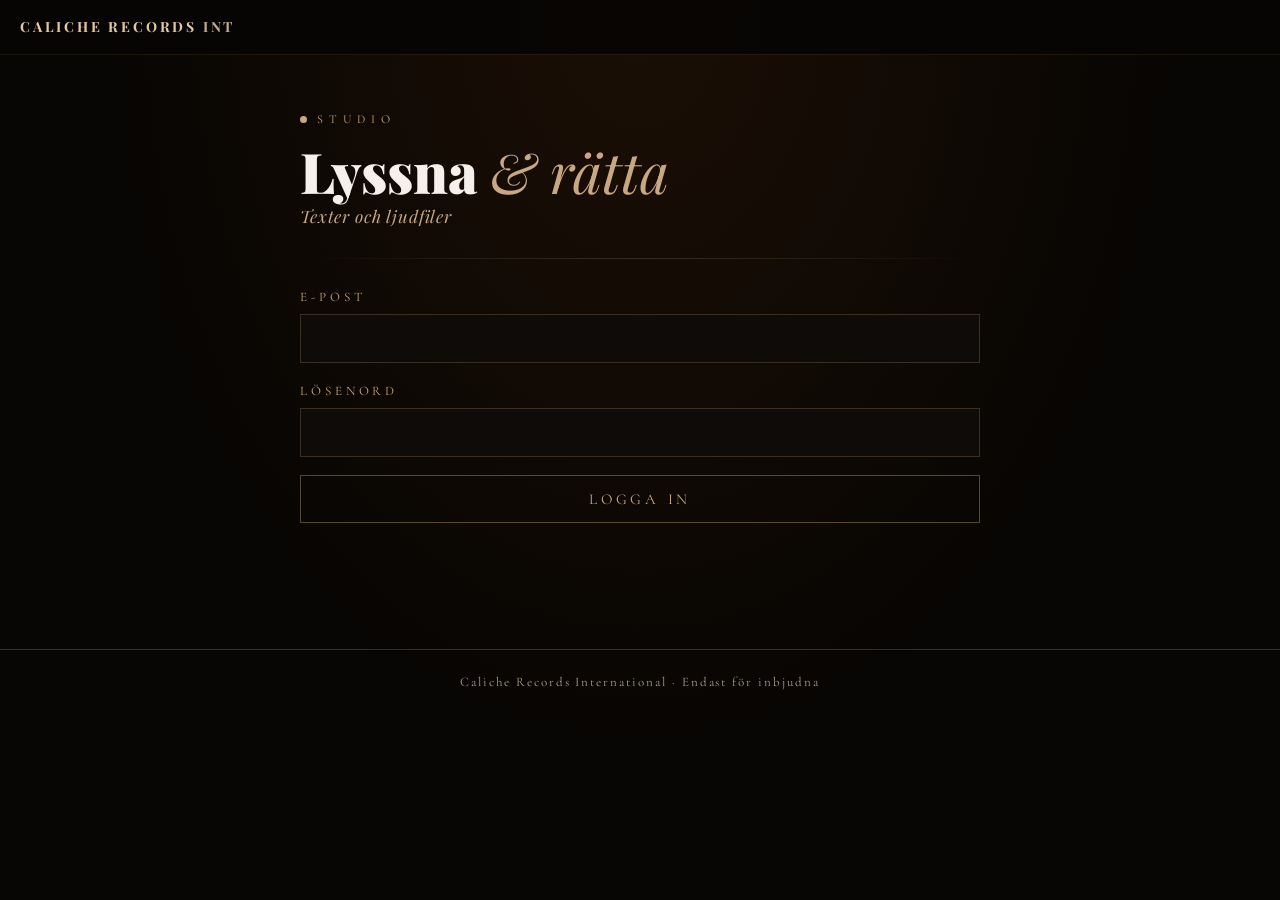
<file: lyssna/index.html>
<!DOCTYPE html>
<html lang="sv">
<head>
<meta charset="UTF-8">
<meta name="viewport" content="width=device-width, initial-scale=1.0, viewport-fit=cover">
<title>Lyssna — Caliche Records</title>
<meta name="robots" content="noindex, nofollow">
<meta http-equiv="Content-Security-Policy" content="default-src 'none'; script-src 'self' 'unsafe-inline'; style-src 'self' 'unsafe-inline'; font-src 'self'; connect-src https://tvsgupgoqltuktffkfrx.supabase.co wss://tvsgupgoqltuktffkfrx.supabase.co; media-src https://tvsgupgoqltuktffkfrx.supabase.co blob:; img-src data: https://tvsgupgoqltuktffkfrx.supabase.co; base-uri 'none'; form-action 'none'; object-src 'none'">
<meta name="referrer" content="no-referrer">
<link href="/fonts/lyssna.css" rel="stylesheet">
<style>
  *, *::before, *::after { box-sizing: border-box; margin: 0; padding: 0; }
  :root { --dark:#0e0b08;--darker:#080604;--brown:#8B4513;--gold:#C8A882;--gold-dim:#8a6a4a;--dust:#F5F0EB;--gray:#6a6050;--mid:#3a2e22;--red:#e0702a; }
  body { background:var(--darker);color:var(--dust);font-family:'EB Garamond',Georgia,serif;font-size:18px;line-height:1.6;min-height:100vh;-webkit-tap-highlight-color:transparent; }
  body::before { content:'';position:fixed;inset:0;background:radial-gradient(ellipse at 50% 0%, rgba(139,69,19,0.15) 0%, transparent 60%);pointer-events:none;z-index:0; }
  .wrap { position:relative;z-index:1;max-width:720px;margin:0 auto;padding:0 20px 80px; }

  header { position:sticky;top:0;z-index:50;background:rgba(8,6,4,0.96);box-shadow:0 1px 0 rgba(58,46,34,0.4);padding:16px 20px;display:flex;justify-content:space-between;align-items:center;gap:16px; }
  .logo { font-family:'Playfair Display',serif;font-size:14px;font-weight:700;letter-spacing:0.2em;white-space:nowrap;text-transform:uppercase;color:#E2C9A6; }
  .logo span { opacity:.85 }
  .linkbtn { background:none;border:none;font-family:'Cormorant Garamond',serif;font-size:14px;font-weight:400;letter-spacing:0.2em;text-transform:uppercase;color:var(--gold);cursor:pointer;padding:6px 0; }
  .linkbtn:hover { color:var(--dust); }
  header .linkbtn { letter-spacing:0.12em;white-space:nowrap; }

  .eyebrow { font-family:'Cormorant Garamond',serif;font-size:12px;letter-spacing:0.5em;text-transform:uppercase;color:var(--gold);display:flex;align-items:center;gap:10px; }
  .dot { width:7px;height:7px;border-radius:50%;background:var(--gold);animation:pulseDot 2s infinite; }
  h1 { font-family:'Playfair Display',serif;font-weight:900;font-size:clamp(38px,9vw,56px);line-height:0.95;color:var(--dust);margin:14px 0 6px; }
  h1 em { color:var(--gold);font-style:italic;font-weight:400; }
  .sub { font-family:'Playfair Display',serif;font-style:italic;color:var(--gold);letter-spacing:0.05em;font-size:17px; }
  .rule { height:1px;background:linear-gradient(90deg,transparent,var(--mid),transparent);margin:28px 0; }
  .help { color:#b0a090;font-style:italic;font-size:16px; }

  .btn { display:inline-flex;align-items:center;justify-content:center;gap:8px;font-family:'Cormorant Garamond',serif;font-size:15px;letter-spacing:.25em;text-transform:uppercase;color:var(--gold);background:none;border:1px solid rgba(200,168,130,.4);padding:14px 26px;cursor:pointer;transition:all .3s cubic-bezier(0.16,1,0.3,1);min-height:48px; }
  .btn:hover { border-color:var(--gold);transform:translateY(-2px);box-shadow:0 8px 32px rgba(200,168,130,.2); }
  .btn:disabled { opacity:.4;cursor:default;transform:none;box-shadow:none; }
  .btn.full { width:100%; }
  .btn.small { padding:8px 14px;font-size:12px;min-height:36px; }

  label.field { display:block;margin-bottom:18px; }
  label.field > span { display:block;font-family:'Cormorant Garamond',serif;font-size:13px;letter-spacing:0.3em;text-transform:uppercase;color:var(--gold);margin-bottom:6px; }
  input[type=text], input[type=email], input[type=password], select, textarea { width:100%;background:var(--dark);border:1px solid var(--mid);color:var(--dust);font-family:'EB Garamond',Georgia,serif;font-size:18px;padding:12px 14px;border-radius:0;outline:none;transition:border-color .3s; }
  input:focus, select:focus, textarea:focus { border-color:var(--gold-dim); }
  textarea { min-height:110px;resize:vertical; }
  .fa { font-family:'Vazirmatn','EB Garamond',sans-serif;direction:rtl;text-align:right; }
  input[type=file] { color:var(--gold);font-family:'Cormorant Garamond',serif;font-size:15px; }
  .err { color:var(--red);font-size:16px;margin-top:10px;min-height:1em; }
  .verbox { border:1px solid rgba(200,168,130,.35);padding:16px 18px;margin:18px 0 6px;background:rgba(200,168,130,.04); }
  .verbox.new { border-color:var(--gold);box-shadow:0 0 0 1px rgba(200,168,130,.25); }
  .verbox.lock { border-color:rgba(200,168,130,.2); }
  .verbox h3 { font-family:'Playfair Display',serif;font-size:21px;margin:0 0 6px;color:var(--dust); }
  .verbox p { margin:4px 0 12px;color:#c8b8a8; }
  .fixline { margin:10px 0;padding:10px 0;border-top:1px solid rgba(200,168,130,.12); }
  .fixline .now { font-size:19px;color:var(--dust); }
  .fixline .now b { color:var(--gold);font-weight:600;border-bottom:1px solid var(--gold); }
  .fixline .was { font-size:14px;color:#8a7a6a;margin-top:4px; }
  .fixline .words { font-size:14px;color:#b0a090;margin-top:4px; }
  .ok { color:var(--gold);font-size:16px;margin-top:10px; }

  .card { display:block;width:100%;text-align:left;background:#100c07;border:1px solid rgba(200,168,130,0.15);padding:18px 20px;margin-bottom:12px;cursor:pointer;color:inherit;font:inherit;position:relative;overflow:hidden;transition:all .3s cubic-bezier(0.16,1,0.3,1); }
  .card:hover { border-color:rgba(200,168,130,0.45);background:#120d08;transform:translateX(8px); }
  .card-title { font-family:'Playfair Display',serif;font-weight:700;font-size:22px;color:var(--dust);line-height:1.2; }
  .card-meta { font-family:'Cormorant Garamond',serif;font-size:14px;letter-spacing:0.18em;text-transform:uppercase;color:#b0a090;margin-top:6px; }
  .badge { display:inline-block;margin-left:8px;color:var(--red);letter-spacing:0.1em; }

  .player { position:sticky;top:57px;z-index:40;background:rgba(14,11,8,0.97);border:1px solid var(--mid);padding:12px;margin:18px 0 10px; }
  .player audio { width:100%;display:block; }
  .ctrls { display:flex;gap:10px;margin-top:10px; }
  .ctrls .btn { flex:1;font-size:16px;letter-spacing:.15em;padding:14px 10px; }
  .player .help { font-size:14px;margin-top:6px;text-align:center; }

  .lyrics { margin-top:10px; }
  .tag { font-family:'Cormorant Garamond',serif;font-size:12px;letter-spacing:0.3em;text-transform:uppercase;color:var(--gold);margin:26px 0 8px;direction:ltr; }
  .line { font-family:'Vazirmatn',sans-serif;direction:rtl;text-align:right;font-size:22px;line-height:2.1;padding:2px 0; }
  .w { display:inline-block;padding:0 4px;margin:0 1px;border-bottom:1px solid transparent;cursor:pointer;transition:all .2s; }
  .w:hover { color:var(--gold); }
  .w.has { color:var(--red);border-bottom-color:var(--red); }
  .w.done { color:var(--gold);border-bottom:1px dashed var(--gold-dim); }
  .w.chg { color:#f0d9b5;background:rgba(200,168,130,0.12);border-bottom-color:var(--gold); }
  .w.chg.open { border-bottom-color:var(--red); }
  .sv { font-family:'EB Garamond',Georgia,serif;direction:ltr;text-align:left;font-size:19px;line-height:1.7;padding:2px 0; }
  .sv-under { font-family:'EB Garamond',Georgia,serif;direction:ltr;text-align:left;font-style:italic;color:#b0a090;font-size:16px;line-height:1.5;margin:-2px 0 10px; }
  .tabs { display:flex;border-bottom:1px solid var(--mid);margin:22px 0 6px; }
  .tab { flex:1;background:none;border:none;border-bottom:2px solid transparent;color:#b0a090;font-family:'Cormorant Garamond',serif;letter-spacing:.2em;text-transform:uppercase;font-size:14px;padding:12px 0;cursor:pointer; }
  .tab.on { color:var(--gold);border-bottom-color:var(--gold); }
  .chips { display:flex;gap:8px;flex-wrap:wrap;margin-top:14px; }
  .chip { font-family:'Cormorant Garamond',serif;font-size:13px;letter-spacing:.15em;text-transform:uppercase;border:1px solid var(--mid);padding:4px 10px;color:var(--gray); }
  .chip.yes { color:var(--gold);border-color:rgba(200,168,130,.4); }
  .notice { font-style:italic;color:var(--gold);font-size:15px;text-align:center;border:1px dashed var(--gold-dim);padding:6px;margin-top:10px; }
  .sub-h { font-family:'Playfair Display',serif;font-size:19px;color:var(--dust);margin:22px 0 10px; }
  .item { display:flex;justify-content:space-between;align-items:center;gap:10px;border-bottom:1px solid var(--mid);padding:10px 0; }
  .item .card-meta { margin-top:2px; }
  .item.on .card-title { color:var(--gold); }
  .box { border:1px solid var(--mid);padding:16px;margin-top:12px; }
  .grid { display:grid;grid-template-columns:repeat(auto-fill,minmax(150px,1fr));gap:14px;margin-top:18px; }
  .vcard { background:none;border:none;padding:0;text-align:left;cursor:pointer;color:inherit;font:inherit;display:flex;flex-direction:column;justify-content:flex-start; }
  a.btn { text-decoration:none; }
  .storage { margin-top:14px; }
  .meter-row { display:flex;justify-content:space-between;gap:10px;font-family:'Cormorant Garamond',serif;font-size:13px;letter-spacing:.12em;text-transform:uppercase;color:#b0a090; }
  .meter { height:6px;background:var(--mid);margin:6px 0; }
  .meter > div { height:100%;background:var(--gold);transition:width .6s; }
  .thumb { position:relative;aspect-ratio:16/9;background:#100c07 center/cover no-repeat;border:1px solid rgba(200,168,130,0.15);transition:border-color .3s; }
  .vcard:hover .thumb { border-color:rgba(200,168,130,0.5); }
  .thumb .len { position:absolute;right:6px;bottom:6px;background:rgba(8,6,4,0.85);color:var(--dust);font-size:13px;padding:1px 6px; }
  .vcard .card-title { font-size:16px;margin-top:6px; }
  .vplayer { width:100%;max-height:70vh;background:#000;display:block;margin:18px 0 10px; }

  .corr { border-left:1px solid var(--brown);padding:10px 0 10px 14px;margin-bottom:14px; }
  .corr .word { font-family:'Vazirmatn',sans-serif;font-size:20px;color:var(--dust); }
  .corr .det { font-size:16px;color:#b0a090; }
  .corr .det b { font-weight:500;color:var(--gold);font-family:'Cormorant Garamond',serif;letter-spacing:0.15em;text-transform:uppercase;font-size:12px;margin-right:6px; }
  .corr.done { opacity:.7;border-left-color:var(--gold-dim); }
  .row { display:flex;gap:10px;flex-wrap:wrap;align-items:center;margin-top:8px; }

  .sheet-bg { position:fixed;inset:0;background:rgba(0,0,0,0.7);z-index:100;display:none; }
  .sheet { position:fixed;left:0;right:0;bottom:0;z-index:101;background:var(--dark);border-top:1px solid var(--gold-dim);padding:22px 20px calc(22px + env(safe-area-inset-bottom));max-height:90vh;overflow:auto;transform:translateY(100%);transition:transform .35s cubic-bezier(0.16,1,0.3,1); }
  .sheet.open { transform:translateY(0); }
  .sheet-inner { max-width:680px;margin:0 auto; }
  .sheet .big { font-family:'Vazirmatn',sans-serif;font-size:30px;color:var(--gold);direction:rtl;text-align:center;margin:6px 0 2px; }
  .sheet .ctx { font-family:'Vazirmatn',sans-serif;direction:rtl;text-align:center;color:#b0a090;font-size:16px;margin-bottom:18px; }

  .btn.danger { color:var(--red);border-color:rgba(224,112,42,.5); }
  .btn.danger:hover { border-color:var(--red);box-shadow:0 8px 32px rgba(224,112,42,.2); }
  .warn { border:1px solid var(--red);background:rgba(224,112,42,.08);padding:16px;margin:10px 0 18px;color:var(--dust);font-size:17px; }
  .warn strong { display:block;font-family:'Cormorant Garamond',serif;letter-spacing:.3em;text-transform:uppercase;color:var(--red);font-size:14px;margin-bottom:6px; }
  .hidden { display:none !important; }
  .fade { animation:fadeUp .6s cubic-bezier(0.16,1,0.3,1); }
  @keyframes fadeUp { from{opacity:0;transform:translateY(24px)} to{opacity:1;transform:translateY(0)} }
  @keyframes pulseDot { 0%,100%{opacity:1;transform:scale(1)} 50%{opacity:0.3;transform:scale(0.6)} }
  footer { position:relative;z-index:1;border-top:1px solid var(--mid);padding:22px 20px;text-align:center;font-family:'Cormorant Garamond',serif;font-size:13px;letter-spacing:0.15em;color:#b0a090; }
</style>
</head>
<body>

<header>
  <div class="logo">Caliche Records <span>INT</span></div>
  <button class="linkbtn hidden" id="logoutBtn">Logga ut</button>
</header>

<main class="wrap" id="app"></main>

<div class="sheet-bg" id="sheetBg"></div>
<div class="sheet" id="sheet"><div class="sheet-inner" id="sheetInner"></div></div>

<footer>Caliche Records International · Endast för inbjudna</footer>

<script src="/lyssna/supabase-2.45.4.min.js" integrity="sha384-GFr3yTh5lJznCbZfpTtXnwboFsxqtTQoeTZCRHhE0579KrRmlCzen5AA8ohaB5ug" crossorigin="anonymous"></script>
<script>
const SUPABASE_URL = 'https://tvsgupgoqltuktffkfrx.supabase.co';
const SUPABASE_KEY = 'sb_publishable_9iZmfnAENWhuznPDRzKOig_igxZNIj6';
// Ingen e-post i källkoden: den sparas bara i webbläsaren på den enhet som loggat in.
let savedEmail = ''; try { savedEmail = localStorage.getItem('lyssnaEmail') || ''; } catch (e) {}
const sb = supabase.createClient(SUPABASE_URL, SUPABASE_KEY);

const app = document.getElementById('app');
const logoutBtn = document.getElementById('logoutBtn');
const sheet = document.getElementById('sheet'), sheetBg = document.getElementById('sheetBg'), sheetInner = document.getElementById('sheetInner');
let state = { songs: [], takes: [], corrections: [], videos: [], vtab: 'short', song: null, songTakes: [], list: [], takeId: null, urls: {}, showOrig: false, view: 'fa' };
try { state.view = localStorage.getItem('lyssnaView') || 'fa'; } catch (e) {}

const esc = s => String(s ?? '').replace(/[&<>"']/g, c => ({'&':'&amp;','<':'&lt;','>':'&gt;','"':'&quot;',"'":'&#39;'}[c]));
const fmtTime = t => { if (t == null) return ''; t = Math.floor(t); return Math.floor(t/60) + ':' + String(t%60).padStart(2,'0'); };
const kindName = k => k === 'full' ? 'Hela låten' : 'A cappella';
const $ = id => document.getElementById(id);
const same = (a, b) => a != null && b != null && String(a) === String(b);

function parseLyrics(text) {
  return text.split(/\r?\n/).map(l => l.trim()).filter(l => l.length)
    .map(l => /^\[.*\]$/.test(l) ? { type:'tag', text:l.slice(1,-1) } : { type:'line', text:l });
}
// Versioner (tabellen song_versions): rätta → Klar (låst) → ny version → godkänn (låst). Varje version har en egen text
// (version 1 = originalet, nästa = förra versionens rättade text) och egna rättningar och ljudfiler. Originalet rörs aldrig.
// Saknas tabellen (SQL-filen 03 inte körd) fungerar sidan som förut, utan versioner.
const baseLyrics = () => state.ver?.lyrics || state.song?.lyrics || [];
const editable = () => !state.ver || state.ver.status === 'rättas';
const verOn = () => Array.isArray(state.versions);
const verLabel = v => v.status === 'godkänd' ? 'Godkänd' : v.status === 'inskickad' ? 'Inskickad' : 'Rättas';
const lyricsToText = arr => (arr || []).map(l => l.type === 'tag' ? `[${l.text}]` : l.text).join('\n');
const lineCount = arr => (arr || []).filter(l => l.type === 'line').length;

/* ---------- Routing ---------- */
function go(hash) { location.hash = hash; }
window.addEventListener('hashchange', route);

async function route() {
  const { data: { session } } = await sb.auth.getSession();
  logoutBtn.classList.toggle('hidden', !session);
  if (!session) return renderLogin();
  const h = location.hash.replace(/^#/, '');
  if (h.startsWith('song/')) return renderSong(h.slice(5));
  if (h.startsWith('take/')) {   // gamla länkar
    const t = await sb.from('takes').select('id,song_id').eq('id', h.slice(5)).single();
    if (!t.error) { state.takeId = t.data.id; return go('song/' + t.data.song_id); }
  }
  if (h === 'ny') return renderNew();
  if (h === 'video/ny') return renderVideoNew();
  if (h.startsWith('video/')) return renderVideo(h.slice(6));
  if (h === 'video') return renderVideos();
  return renderList();
}

/* ---------- Login ---------- */
function renderLogin() {
  app.innerHTML = `
  <section class="fade" style="padding-top:56px">
    <div class="eyebrow"><span class="dot"></span>Studio</div>
    <h1>Lyssna <em>&amp; rätta</em></h1>
    <p class="sub">Texter och ljudfiler</p>
    <div class="rule"></div>
    <form id="loginForm">
      <label class="field${savedEmail ? ' hidden' : ''}" id="emailField"><span>E-post</span>
        <input type="email" id="email" value="${esc(savedEmail)}" autocomplete="username" required></label>
      <label class="field"><span>Lösenord</span>
        <input type="password" id="pw" autocomplete="current-password" required></label>
      <button class="btn full" type="submit">Logga in</button>
      <div class="err" id="loginErr"></div>
    </form>
    <p style="margin-top:20px;text-align:center"><button class="linkbtn${savedEmail ? '' : ' hidden'}" id="otherUser" type="button">Annan användare</button></p>
  </section>`;
  $('otherUser').onclick = () => { $('emailField').classList.remove('hidden'); $('otherUser').classList.add('hidden'); };
  $('loginForm').onsubmit = async e => {
    e.preventDefault();
    const err = $('loginErr'); err.textContent = '';
    const { error } = await sb.auth.signInWithPassword({ email: $('email').value.trim(), password: $('pw').value });
    if (error) { err.textContent = 'Fel e-post eller lösenord. Försök igen.'; return; }
    savedEmail = $('email').value.trim(); try { localStorage.setItem('lyssnaEmail', savedEmail); } catch (e) {}
    route();
  };
}
logoutBtn.onclick = async () => { await sb.auth.signOut(); go(''); route(); };

/* ---------- Data ---------- */
async function loadAll() {
  const [s, t, c, v] = await Promise.all([
    sb.from('songs').select('*').order('created_at', { ascending:false }),
    sb.from('takes').select('id,song_id,label,kind,audio_path,created_at').order('created_at', { ascending:false }),
    sb.from('corrections').select('*'),
    sb.from('song_versions').select('id,song_id,version,status,created_at').order('version')
  ]);
  if (s.error || t.error || c.error) throw (s.error || t.error || c.error);
  state.songs = s.data; state.takes = t.data; state.corrections = c.data; state.allVersions = v.error ? null : v.data;
  await loadVideos();
}
async function loadVideos() {
  const v = await sb.from('videos').select('*').order('created_at', { ascending:false });
  state.videos = v.error ? [] : v.data;
}
const sectionNav = cur => `
  <div class="tabs" style="margin:0 0 6px">
    <button class="tab ${cur === 'songs' ? 'on' : ''}" data-nav="">Låtar</button>
    <button class="tab ${cur === 'video' ? 'on' : ''}" data-nav="video">Videoklipp</button>
  </div>
  <div id="storage" class="storage"></div>`;
const bindNav = () => { app.querySelectorAll('[data-nav]').forEach(b => b.onclick = () => go(b.dataset.nav)); renderStorage(); };

// Supabase gratis: 1 GB fillagring totalt (ljud + video + miniatyrer).
const STORAGE_LIMIT = 1024 * 1048576;
async function renderStorage() {
  const box = $('storage'); if (!box) return;
  const r = await sb.rpc('storage_usage');
  if (r.error) { box.innerHTML = ''; return; }
  const by = Object.fromEntries(r.data.map(x => [x.bucket, +x.bytes]));
  const used = r.data.reduce((n, x) => n + +x.bytes, 0), left = Math.max(0, STORAGE_LIMIT - used);
  const pct = Math.min(100, used / STORAGE_LIMIT * 100), full = pct >= 85;
  box.innerHTML = `
    <div class="meter-row"><span>Lagring</span><span style="${full ? 'color:var(--red)' : ''}">${fmtMB(left)} kvar av 1 024 MB</span></div>
    <div class="meter"><div style="width:${pct.toFixed(1)}%;${full ? 'background:var(--red)' : ''}"></div></div>
    <div class="meter-row" style="font-size:12px"><span>Ljud ${fmtMB(by.audio || 0)} · Video ${fmtMB(by.video || 0)}</span><span>${pct.toFixed(0)} % använt</span></div>`;
}

async function uploadAudio(songId, file, label, kind, version) {
  const ext = (file.name.split('.').pop() || 'mp3').toLowerCase().replace(/[^a-z0-9]/g, '');
  const path = `${songId}/${Date.now()}.${ext}`;
  const up = await sb.storage.from('audio').upload(path, file, { contentType: file.type || 'audio/mpeg' });
  if (up.error) throw up.error;
  const t = await sb.from('takes').insert({ song_id: songId, label, kind, audio_path: path, ...(version ? { version } : {}) }).select().single();
  if (t.error) { await sb.storage.from('audio').remove([path]); throw t.error; }
  return t.data;
}
const uploadErr = e => 'Uppladdningen misslyckades' + (e?.message?.includes('size') ? ': filen är för stor (max 50 MB).' : '. Försök igen.');

/* ---------- Song list ---------- */
async function renderList() {
  app.innerHTML = `<p class="help" style="padding-top:40px">Hämtar…</p>`;
  try { await loadAll(); } catch (e) { app.innerHTML = `<p class="err" style="padding-top:40px">Kunde inte hämta låtarna.</p>`; return; }
  const songsHtml = state.songs.map(song => {
    const nTakes = state.takes.filter(t => same(t.song_id, song.id)).length;
    const vs = (state.allVersions || []).filter(x => same(x.song_id, song.id)), lv = vs[vs.length - 1];
    const open = state.corrections.filter(c => same(c.song_id, song.id) && c.status !== 'klar' && (!lv || (c.version || 1) === lv.version)).length;
    const lvEdits = lv ? state.corrections.filter(c => same(c.song_id, song.id) && (c.version || 1) === lv.version).length : 0;
    const verChip = !lv ? '' : lv.status === 'godkänd' ? `<span class="chip yes">✓ Godkänd v${lv.version}</span>`
      : lv.status === 'inskickad' ? `<span class="chip" style="color:var(--gold);border-color:var(--gold)">Inskickad v${lv.version} – väntar på ny version</span>`
      : lv.version > 1 && !lvEdits ? `<span class="chip" style="color:var(--dust);border-color:var(--gold);background:rgba(200,168,130,.15)">● Ny version ${lv.version} att lyssna på</span>` : '';
    return `
      <button class="card" data-song="${song.id}">
        <div class="card-meta" style="margin:0 0 4px">${esc(song.artist)}</div>
        <div class="card-title">${esc(song.title)}</div>
        <div class="chips">
          <span class="chip ${song.lyrics?.length ? 'yes' : ''}">Text ${song.lyrics?.length ? 'finns' : 'saknas'}</span>
          <span class="chip ${song.lyrics_sv?.length ? 'yes' : ''}">Svenska ${song.lyrics_sv?.length ? 'finns' : 'saknas'}</span>
          <span class="chip ${nTakes ? 'yes' : ''}">${nTakes ? (nTakes === 1 ? '1 ljudfil' : nTakes + ' ljudfiler') : 'Ljud saknas'}</span>
          ${state.videos.some(v => same(v.song_id, song.id)) ? '<span class="chip yes">Video finns</span>' : ''}
          ${verChip}
          ${open && lv?.status !== 'inskickad' ? `<span class="chip" style="color:var(--red);border-color:rgba(224,112,42,.5)">${open} att rätta</span>` : ''}
        </div>
      </button>`;
  }).join('');
  app.innerHTML = `
  <section class="fade" style="padding-top:24px">
    ${sectionNav('songs')}
    <div class="eyebrow" style="margin-top:22px"><span class="dot"></span>Studio</div>
    <h1>Låtar</h1>
    <p class="sub">Tryck på en låt för att lyssna och rätta</p>
    <div class="rule"></div>
    ${songsHtml || '<p class="help">Inga låtar än.</p>'}
    <div class="rule"></div>
    <button class="btn full" id="newBtn">+ Ny låt</button>
  </section>`;
  bindNav();
  app.querySelectorAll('[data-song]').forEach(b => b.onclick = () => go('song/' + b.dataset.song));
  $('newBtn').onclick = () => go('ny');
}

/* ---------- Song view ---------- */
async function renderSong(id) {
  app.innerHTML = `<p class="help" style="padding-top:40px">Hämtar…</p>`;
  const [s, t, c, v, vv] = await Promise.all([
    sb.from('songs').select('*').eq('id', id).single(),
    sb.from('takes').select('*').eq('song_id', id).order('created_at', { ascending:false }),
    sb.from('corrections').select('*').eq('song_id', id).order('created_at'),
    sb.from('videos').select('id,title,duration_sec').eq('song_id', id).order('created_at', { ascending:false }),
    sb.from('song_versions').select('*').eq('song_id', id).order('version')
  ]);
  if (s.error) { app.innerHTML = `<p class="err" style="padding-top:40px">Låten hittades inte.</p>`; return; }
  if (!same(state.song?.id, id)) state.showOrig = false;
  state.song = s.data; state.songTakes = t.data || []; state.allList = c.data || [];
  state.versions = vv.error ? null : vv.data;
  if (verOn() && !state.versions.length && s.data.lyrics?.length) {   // en låt utan versioner får version 1 (originalet)
    const ins = await sb.from('song_versions').insert({ song_id: id, version: 1, lyrics: s.data.lyrics }).select().single();
    if (!ins.error) state.versions = [ins.data];
  }
  state.ver = verOn() && state.versions.length ? state.versions[state.versions.length - 1] : null;
  state.list = state.ver ? state.allList.filter(x => (x.version || 1) === state.ver.version) : state.allList;
  const songVideos = v.error ? [] : v.data;
  if (!state.songTakes.some(x => same(x.id, state.takeId)))
    state.takeId = (state.ver && state.songTakes.find(x => (x.version || 1) === state.ver.version) || state.songTakes[0])?.id || null;
  const song = state.song, hasFa = !!song.lyrics?.length;

  app.innerHTML = `
  <section class="fade" style="padding-top:28px">
    <button class="linkbtn" id="backBtn">← Alla låtar</button>
    <div class="eyebrow" style="margin-top:18px"><span class="dot"></span>${esc(song.artist)}</div>
    <h1 style="font-size:clamp(32px,8vw,46px)">${esc(song.title)}</h1>
    <div class="player" id="player"></div>
    <div id="verBox"></div>
    ${hasFa || song.lyrics_sv?.length ? `
      <div class="tabs">
        <button class="tab" data-view="fa">Persiska</button>
        <button class="tab" data-view="sv">Svenska</button>
        <button class="tab" data-view="both">Båda</button>
      </div>
      <div class="row" id="toolbar" style="justify-content:space-between"></div>
      <div id="origNotice"></div>
      <div class="lyrics" id="lyrics"></div>
      <div class="rule"></div>
      <div class="eyebrow">Ändringar</div>
      <div id="corrList" style="margin-top:16px"></div>`
    : `<div class="rule"></div><p class="help">Ingen text än. Lägg till den under <i>Text</i> nedan.</p>`}
    <div class="rule"></div>
    <div class="eyebrow">Hantera låten</div>

    ${verOn() && state.versions.length ? `<div class="sub-h">Versioner</div><div id="verList"></div>` : ''}
    <div class="sub-h">Ljudfiler</div>
    <div id="takeList"></div>
    <button class="btn full" id="addAudioBtn" style="margin-top:12px">+ Lägg till ljudfil</button>
    <div class="box hidden" id="addAudioBox">
      <label class="field"><span>Namn på ljudfilen</span><input type="text" id="aLabel" placeholder="t.ex. A cappella-test 2"></label>
      <label class="field"><span>Typ</span><select id="aKind"><option value="acappella">A cappella</option><option value="full">Hela låten</option></select></label>
      <label class="field"><span>Ljudfil (mp3)</span><input type="file" id="aFile" accept="audio/*"></label>
      <div class="row"><button class="btn" id="aSave" style="flex:1">Ladda upp</button><button class="btn" id="aCancel" style="flex:1">Avbryt</button></div>
      <div class="err" id="aErr"></div>
    </div>

    <div class="sub-h">Text</div>
    ${hasFa ? `
      <div class="row">
        <button class="btn" id="svEditBtn" style="flex:1">${song.lyrics_sv?.length ? 'Redigera svenska' : '+ Lägg till svenska'}</button>
        <button class="btn danger" id="delTextBtn" style="flex:1">Ta bort texten</button>
      </div>
      <div class="box hidden" id="svBox">
        <label class="field"><span>Svensk översättning (en rad per persisk rad)</span><textarea id="svText" style="min-height:220px">${esc(lyricsToText(song.lyrics_sv))}</textarea></label>
        <div class="row"><button class="btn" id="svSave" style="flex:1">Spara</button><button class="btn" id="svCancel" style="flex:1">Avbryt</button></div>
        <div class="err" id="svErr"></div>
      </div>`
    : `
      <div class="box">
        <label class="field"><span>Persisk text (klistra in från Suno)</span><textarea id="tFa" class="fa" style="min-height:200px"></textarea></label>
        <label class="field"><span>Svensk översättning (frivilligt)</span><textarea id="tSv" style="min-height:160px"></textarea></label>
        <button class="btn full" id="tSave">Spara texten</button>
        <div class="err" id="tErr"></div>
      </div>`}

    <div class="sub-h">Videoklipp</div>
    ${songVideos.length ? songVideos.map(x => `
      <div class="item">
        <div><div class="card-title" style="font-size:18px">${esc(x.title)}</div><div class="card-meta">${fmtTime(x.duration_sec)}</div></div>
        <button class="btn small" data-video="${x.id}">▶ Titta</button>
      </div>`).join('') : '<p class="help">Inget videoklipp kopplat till låten.</p>'}
    <button class="btn full" id="addVideoBtn" style="margin-top:12px">+ Lägg till video</button>

    <div class="rule"></div>
    <button class="btn danger full" id="delSong">Radera hela låten</button>
  </section>`;

  $('backBtn').onclick = () => go('');
  app.querySelectorAll('[data-video]').forEach(b => b.onclick = () => go('video/' + b.dataset.video));
  $('addVideoBtn').onclick = () => { state.newVideoSong = song.id; go('video/ny'); };
  app.querySelectorAll('[data-view]').forEach(b => b.onclick = () => {
    state.view = b.dataset.view; try { localStorage.setItem('lyssnaView', state.view); } catch (e) {}
    renderText();
  });
  renderPlayer();
  renderTakes();
  if ($('lyrics')) renderText();
  renderVersion();
  bindManage();
}

/* ---------- Versioner: rätta → Klar → ny version → godkänn ---------- */
function correctedLyrics() {   // versionens text med rättningarna inlagda (blir nästa versions text)
  return baseLyrics().map((l, k) => l.type === 'line' ? { type:'line', text: currentLine(k) } : l);
}
function changedLines() {
  const base = baseLyrics(), idx = [...new Set(state.list.filter(x => x.new_word).map(x => x.line_index))].sort((a, b) => a - b);
  return idx.filter(i => base[i]?.type === 'line').map(i => {
    const was = base[i].text.split(/\s+/), now = was.map((w, wi) => currentWord(i, wi, w));
    return { i, was: base[i].text, now, changed: now.map((w, wi) => w !== was[wi]), pairs: now.map((w, wi) => w !== was[wi] ? [was[wi], w] : null).filter(Boolean) };
  });
}
function renderVersion() {
  const box = $('verBox'); if (!box) return;
  const v = state.ver;
  if (!v) { box.innerHTML = ''; return; }
  const n = state.list.length, fixes = state.list.filter(x => x.new_word).length;
  const when = d => d ? new Date(d).toLocaleDateString('sv-SE') : '';
  if (v.status === 'rättas') {
    const fresh = v.version > 1 && !n;
    box.innerHTML = `
      <div class="verbox ${fresh ? 'new' : ''}">
        <div class="eyebrow">Version ${v.version}</div>
        <h3>${fresh ? `● Ny version ${v.version} – lyssna` : 'Rätta orden som är fel'}</h3>
        <p>${fresh ? 'Lyssna igenom den nya versionen. Är något fortfarande fel: tryck på ordet och rätta det. Stämmer allt: godkänn låten.'
          : `Pausa och tryck på ett ord för att rätta det. När du är klar med hela låten: tryck <b>Klar</b> – då låses versionen tills en ny kommer.`}</p>
        <div class="row">
          ${n ? `<button class="btn" id="vSend" style="flex:1">Klar – skicka ${n} rättning${n === 1 ? '' : 'ar'}</button>` : ''}
          <button class="btn" id="vOk" style="flex:1">${n ? 'Godkänn ändå' : 'Godkänn låten'}</button>
        </div>
        <div class="err" id="vErr"></div>
      </div>`;
  } else if (v.status === 'inskickad') {
    const lines = changedLines();
    box.innerHTML = `
      <div class="verbox lock">
        <div class="eyebrow">Version ${v.version} · inskickad ${when(v.sent_at)}</div>
        <h3>Låst – väntar på en ny version</h3>
        <p>${fixes} ord rättade i ${lines.length} rad${lines.length === 1 ? '' : 'er'}. Rättade ord är markerade:</p>
        ${lines.map(l => `<div class="fixline">
            <div class="now fa" style="text-align:right">${l.now.map((w, k) => l.changed[k] ? `<b>${esc(w)}</b>` : esc(w)).join(' ')}</div>
            <div class="was fa" style="text-align:right">var: ${esc(l.was)}</div>
            <div class="words fa" style="text-align:right">${l.pairs.map(([a, b]) => `${esc(a)} ← ${esc(b)}`).join(' · ')}</div>
          </div>`).join('') || '<p class="help">Inga ord ändrade – bara noteringar.</p>'}
        <div class="row" style="margin-top:12px"><button class="btn" id="vCopy" style="flex:1">Kopiera rättade texten</button></div>
        <div class="sub-h" style="margin-top:18px">Ny version</div>
        <p>Klistra in texten precis som den sjungs i den nya a cappellan (rutan är ifylld med den rättade texten – ändra det du ändrat i Suno), välj ljudfilen och ladda upp. Ajsan ser att version ${v.version + 1} finns.</p>
        <label class="field"><span>Text för version ${v.version + 1}</span><textarea id="vText" class="fa" style="min-height:260px;direction:rtl">${esc(lyricsToText(correctedLyrics()))}</textarea></label>
        <label class="field"><span>Ny a cappella (mp3)</span><input type="file" id="vFile" accept="audio/*"></label>
        <div class="row"><button class="btn" id="vNew" style="flex:1">Ladda upp version ${v.version + 1}</button></div>
        <div class="row"><button class="linkbtn" id="vReopen">Öppna version ${v.version} för rättning igen</button></div>
        <div class="err" id="vErr"></div>
      </div>`;
  } else {
    box.innerHTML = `
      <div class="verbox lock">
        <div class="eyebrow">Version ${v.version}</div>
        <h3>✓ Godkänd ${when(v.approved_at)} – låst</h3>
        <p>Den här versionen gäller. Texten går inte att ändra.</p>
        <div class="row"><button class="linkbtn" id="vReopen">Öppna för rättning igen</button></div>
        <div class="err" id="vErr"></div>
      </div>`;
  }
  const upd = async (fields, msg) => {
    const r = await sb.from('song_versions').update(fields).eq('id', v.id);
    if (r.error) { $('vErr').textContent = 'Kunde inte spara. Försök igen.'; return; }
    renderSong(state.song.id);
  };
  const send = $('vSend'); if (send) send.onclick = () => confirmBox(`Skicka rättningarna i version ${v.version}? Versionen låses tills en ny version laddas upp.`, 'Klar – skicka',
    () => upd({ status: 'inskickad', sent_at: new Date().toISOString() }));
  const ok = $('vOk'); if (ok) ok.onclick = () => confirmBox(`Godkänna version ${v.version}? Den låses och gäller som färdig.`, 'Godkänn',
    () => upd({ status: 'godkänd', approved_at: new Date().toISOString() }));
  const ro = $('vReopen'); if (ro) ro.onclick = () => confirmBox(`Öppna version ${v.version} för rättning igen?`, 'Öppna', () => upd({ status: 'rättas', approved_at: null }));
  const cp = $('vCopy'); if (cp) cp.onclick = async () => {
    try { await navigator.clipboard.writeText(lyricsToText(correctedLyrics())); cp.textContent = '✓ Kopierad'; } catch (e) { cp.textContent = 'Kunde inte kopiera'; }
  };
  const nv = $('vNew'); if (nv) nv.onclick = async () => {
    const file = $('vFile').files[0], err = $('vErr');
    const lyrics = parseLyrics($('vText').value);
    if (!lyrics.some(l => l.type === 'line')) return err.textContent = 'Texten för nya versionen är tom.';
    if (!file) return err.textContent = 'Välj den nya a cappellan.';
    nv.disabled = true; nv.textContent = 'Laddar upp…';
    const next = v.version + 1;
    const ins = await sb.from('song_versions').insert({ song_id: state.song.id, version: next, lyrics, status: 'rättas' }).select().single();
    if (ins.error) { nv.disabled = false; nv.textContent = `Ladda upp version ${next}`; return err.textContent = 'Kunde inte skapa versionen. Försök igen.'; }
    try {
      const t = await uploadAudio(state.song.id, file, `Version ${next} – a cappella`, 'acappella', next);
      state.takeId = t.id;
    } catch (e) {
      await sb.from('song_versions').delete().eq('id', ins.data.id);   // ingen halv version
      nv.disabled = false; nv.textContent = `Ladda upp version ${next}`; return err.textContent = uploadErr(e);
    }
    renderSong(state.song.id);
  };
  const vl = $('verList');
  if (vl) vl.innerHTML = [...state.versions].reverse().map(x => {
    const cn = state.allList.filter(c => (c.version || 1) === x.version && c.new_word).length;
    return `<div class="item ${x.id === v.id ? 'on' : ''}"><div>
      <div class="card-title" style="font-size:18px">Version ${x.version}</div>
      <div class="card-meta">${verLabel(x)}${x.sent_at ? ' · inskickad ' + when(x.sent_at) : ''}${x.approved_at ? ' · godkänd ' + when(x.approved_at) : ''} · ${cn} ord rättade</div>
    </div></div>`;
  }).join('');
}
function confirmBox(text, yes, action) {
  sheetInner.innerHTML = `<div class="eyebrow">Bekräfta</div><p style="font-size:18px;margin:14px 0 18px">${esc(text)}</p>
    <div class="row"><button class="btn" id="cbYes" style="flex:1">${esc(yes)}</button><button class="btn" id="cbNo" style="flex:1">Avbryt</button></div>`;
  openSheetUI();
  $('cbNo').onclick = closeSheet;
  $('cbYes').onclick = async () => { $('cbYes').disabled = true; await action(); closeSheet(); };
}

async function audioUrl(take) {
  if (!take?.audio_path) return '';
  if (state.urls[take.id]) return state.urls[take.id];
  const s = await sb.storage.from('audio').createSignedUrl(take.audio_path, 60 * 60 * 6);
  return s.error ? '' : (state.urls[take.id] = s.data.signedUrl);
}

async function renderPlayer(seek) {
  const box = $('player'), take = state.songTakes.find(x => same(x.id, state.takeId));
  if (!take) { box.innerHTML = `<p class="help">Ingen ljudfil. Du kan ändå rätta i texten.</p>`; return; }
  const url = await audioUrl(take);
  const tv = take.version || 1, cv = state.ver?.version;
  box.innerHTML = `
    ${cv ? (tv === cv
      ? `<div class="eyebrow" style="margin-bottom:8px;color:var(--dust)">▶ Spelar version ${tv}${state.versions.length > 1 ? ' – den nyaste' : ''}</div>`
      : `<div class="notice" style="margin:0 0 10px;color:var(--red);border-color:var(--red)">Obs: du spelar gamla version ${tv} – texten nedan är version ${cv}</div>`) : ''}
    ${state.songTakes.length > 1 ? `<select id="takeSel" style="margin-bottom:10px;font-size:16px;padding:8px 10px">${state.songTakes.map(t => `<option value="${t.id}" ${same(t.id, take.id) ? 'selected' : ''}>${state.ver ? 'v' + (t.version || 1) + ' · ' : ''}${esc(t.label)} · ${kindName(t.kind)}</option>`).join('')}</select>`
      : `<div class="card-meta" style="margin:0 0 8px">${esc(take.label)} · ${kindName(take.kind)}</div>`}
    ${url ? `<audio id="audio" controls preload="metadata" src="${esc(url)}"></audio>
    <div class="ctrls">
      <button class="btn" id="back15">⟲ 15 sek</button>
      <button class="btn" id="playBtn">▶ Spela</button>
    </div>` : '<p class="help">Ljudfilen kunde inte hämtas.</p>'}
    <p class="help">Pausa och tryck på ett ord för att ändra det</p>`;
  const sel = $('takeSel');
  if (sel) sel.onchange = () => { state.takeId = sel.value; renderPlayer(); renderTakes(); };
  const au = $('audio');
  if (au) {
    const pb = $('playBtn');
    const sync = () => { pb.textContent = au.paused ? '▶ Spela' : '❚❚ Paus'; };
    pb.onclick = () => au.paused ? au.play() : au.pause();
    $('back15').onclick = () => { au.currentTime = Math.max(0, au.currentTime - 15); };
    au.addEventListener('play', sync); au.addEventListener('pause', sync);
    if (seek != null) au.addEventListener('loadedmetadata', () => { au.currentTime = Math.max(0, seek - 2); au.play(); }, { once:true });
  }
}

function renderTakes() {
  const box = $('takeList');
  box.innerHTML = state.songTakes.length ? state.songTakes.map(t => `
    <div class="item ${same(t.id, state.takeId) ? 'on' : ''}">
      <div>
        <div class="card-title" style="font-size:18px">${esc(t.label)}</div>
        <div class="card-meta">${state.ver ? 'Version ' + (t.version || 1) + ' · ' : ''}${kindName(t.kind)} · ${new Date(t.created_at).toLocaleDateString('sv-SE')}</div>
      </div>
      <div class="row" style="margin:0;flex-wrap:nowrap">
        ${same(t.id, state.takeId) ? '' : `<button class="btn small" data-play="${t.id}">Spela</button>`}
        <button class="btn small danger" data-deltake="${t.id}">Ta bort</button>
      </div>
    </div>`).join('') : '<p class="help">Ingen ljudfil än.</p>';
  box.querySelectorAll('[data-play]').forEach(b => b.onclick = () => { state.takeId = b.dataset.play; renderPlayer(); renderTakes(); window.scrollTo({ top:0, behavior:'smooth' }); });
  box.querySelectorAll('[data-deltake]').forEach(b => b.onclick = () => {
    const t = state.songTakes.find(x => same(x.id, b.dataset.deltake));
    confirmDelete(`Ljudfilen <b>${esc(t.label)}</b> raderas för alltid. Texten och ändringarna finns kvar.`, async () => {
      if (t.audio_path) { const rm = await sb.storage.from('audio').remove([t.audio_path]); if (rm.error) throw rm.error; }
      const d = await sb.from('takes').delete().eq('id', t.id); if (d.error) throw d.error;
      delete state.urls[t.id];
      renderSong(state.song.id);
    });
  });
}

/* ---------- Text & edits ---------- */
// Originalet i songs.lyrics ändras aldrig. Varje ändring är en rad i corrections; den senaste vinner.
const editsFor = (i, wi, w) => state.list.filter(x => x.line_index === i && (x.word_index != null ? x.word_index === wi : x.word === w));
function currentWord(i, wi, w) {
  const e = editsFor(i, wi, w).filter(x => x.new_word);
  return e.length ? e[e.length - 1].new_word : w;
}
function wordClass(i, wi, w) {
  const hits = editsFor(i, wi, w);
  const changed = hits.some(x => x.new_word), open = hits.some(x => x.status !== 'klar');
  return changed ? (open ? 'w chg open' : 'w chg') : hits.length ? (open ? 'w has' : 'w done') : 'w';
}
const currentLine = i => (baseLyrics()[i]?.text || '').split(/\s+/).map((w, wi) => currentWord(i, wi, w)).join(' ');
function svLines() {
  const sv = (state.song.lyrics_sv || []).filter(l => l.type === 'line');
  let n = 0;
  return baseLyrics().map(l => l.type === 'line' ? (sv[n++]?.text || '') : '');
}

function renderText() {
  const song = state.song, hasFa = !!song.lyrics?.length, hasSv = !!song.lyrics_sv?.length;
  if (!hasFa && state.view !== 'sv') state.view = 'sv';
  app.querySelectorAll('[data-view]').forEach(b => b.classList.toggle('on', b.dataset.view === state.view));
  const last = state.list[state.list.length - 1];
  $('toolbar').innerHTML = state.view === 'sv' || !hasFa ? '' : `
    <button class="btn small" id="undoBtn" ${last && editable() ? '' : 'disabled'}>↶ Ångra senaste${last ? ` (${esc(last.new_word ? last.word + ' → ' + last.new_word : last.word)})` : ''}</button>
    <button class="btn small" id="origBtn">${state.showOrig ? 'Visa ändrad text' : 'Visa original'}</button>`;
  $('origNotice').innerHTML = state.showOrig && state.view !== 'sv' ? '<div class="notice">Du ser originalet, så som texten laddades upp</div>' : '';
  const lyr = $('lyrics');

  if (state.view === 'sv') {
    lyr.innerHTML = hasSv
      ? (hasFa && lineCount(song.lyrics) !== lineCount(song.lyrics_sv) ? `<p class="help">Obs: svenska har ${lineCount(song.lyrics_sv)} rader, persiska ${lineCount(song.lyrics)}.</p>` : '')
        + song.lyrics_sv.map(l => l.type === 'tag' ? `<div class="tag">${esc(l.text)}</div>` : `<div class="sv">${esc(l.text)}</div>`).join('')
      : '<p class="help">Ingen svensk översättning än. Lägg till den under <i>Text</i> nedan.</p>';
  } else {
    const sv = svLines();
    lyr.innerHTML = baseLyrics().map((l, i) => {
      if (l.type === 'tag') return `<div class="tag">${esc(l.text)}</div>`;
      const words = l.text.split(/\s+/);
      return `<div class="line">${words.map((w, wi) => {
        const cls = state.showOrig ? 'w' : wordClass(i, wi, w);
        return `<span class="${cls}" data-line="${i}" data-wi="${wi}">${esc(state.showOrig ? w : currentWord(i, wi, w))}</span>`;
      }).join(' ')}</div>${state.view === 'both' && sv[i] ? `<div class="sv-under">${esc(sv[i])}</div>` : ''}`;
    }).join('');
    lyr.querySelectorAll('.w').forEach(s => s.onclick = () => editable() ? openSheet(+s.dataset.line, +s.dataset.wi)
      : $('verBox')?.scrollIntoView({ behavior:'smooth', block:'center' }));
  }
  const ub = $('undoBtn');
  if (ub) ub.onclick = async () => {
    ub.disabled = true;
    const { error } = await sb.from('corrections').delete().eq('id', last.id);
    if (error) { ub.disabled = false; return; }
    refreshEdits();
  };
  const ob = $('origBtn');
  if (ob) ob.onclick = () => { state.showOrig = !state.showOrig; renderText(); };
  renderCorrList();
}

async function refreshEdits() {
  const c = await sb.from('corrections').select('*').eq('song_id', state.song.id).order('created_at');
  state.list = c.data || [];
  renderText();
}

function renderCorrList() {
  const cl = $('corrList'), lyrics = baseLyrics();
  const items = [...state.list].sort((a, b) => a.line_index - b.line_index || a.created_at.localeCompare(b.created_at));
  cl.innerHTML = items.length ? items.map(x => `
    <div class="corr ${x.status === 'klar' ? 'done' : ''}">
      <div class="word fa" style="text-align:right">${x.new_word ? `${esc(x.word)} ← <span style="color:var(--gold)">${esc(x.new_word)}</span>` : esc(x.word)}</div>
      <div class="det fa" style="text-align:right;color:#b0a090;font-size:15px">${esc(lyrics[x.line_index]?.text || '')}</div>
      ${x.heard ? `<div class="det"><b>Hördes</b>${esc(x.heard)}</div>` : ''}
      ${x.should_sound ? `<div class="det"><b>Uttal</b>${esc(x.should_sound)}</div>` : ''}
      ${x.note ? `<div class="det"><b>Notering</b>${esc(x.note)}</div>` : ''}
      <div class="row">
        ${x.time_sec != null ? `<button class="btn small" data-seek="${x.id}">▶ ${fmtTime(x.time_sec)}</button>` : ''}
        <button class="btn small" data-toggle="${x.id}" data-status="${x.status}">${x.status === 'klar' ? 'Öppna igen' : 'Markera klar'}</button>
      </div>
    </div>`).join('') : '<p class="help">Inga ändringar än.</p>';
  cl.querySelectorAll('[data-seek]').forEach(b => b.onclick = () => {
    const x = state.list.find(e => same(e.id, b.dataset.seek));
    window.scrollTo({ top:0, behavior:'smooth' });
    if (x.take_id && !same(x.take_id, state.takeId) && state.songTakes.some(t => same(t.id, x.take_id))) {
      state.takeId = x.take_id; renderTakes(); return renderPlayer(x.time_sec);
    }
    const a = $('audio'); if (a) { a.currentTime = Math.max(0, x.time_sec - 2); a.play(); }
  });
  cl.querySelectorAll('[data-toggle]').forEach(b => b.onclick = async () => {
    b.disabled = true;
    await sb.from('corrections').update({ status: b.dataset.status === 'klar' ? 'ny' : 'klar' }).eq('id', b.dataset.toggle);
    refreshEdits();
  });
}

/* ---------- Word sheet ---------- */
function openSheet(lineIndex, wi) {
  const a = $('audio');
  const t = a ? a.currentTime : null;
  if (a) a.pause();
  const orig = baseLyrics()[lineIndex].text.split(/\s+/)[wi];
  const cur = currentWord(lineIndex, wi, orig);
  const sv = svLines()[lineIndex], saved = editsFor(lineIndex, wi, orig);
  sheetInner.innerHTML = `
    <div class="eyebrow">Ändra ordet</div>
    <div class="big">${esc(cur)}</div>
    ${cur !== orig ? `<div class="ctx" style="margin-bottom:4px">Original: ${esc(orig)}</div>` : ''}
    <div class="ctx">${baseLyrics()[lineIndex].text.split(/\s+/).map((w, k) => {   // tryckta ordet i samma färg som i låttexten
      const c = k === wi ? (wordClass(lineIndex, k, w) === 'w' ? 'w has' : wordClass(lineIndex, k, w)) : '';
      return c ? `<span class="${c}" style="cursor:default">${esc(currentWord(lineIndex, k, w))}</span>` : esc(currentWord(lineIndex, k, w));
    }).join(' ')}</div>
    ${sv ? `<div class="sv-under" style="text-align:center;margin:-10px 0 18px">${esc(sv)}</div>` : ''}
    ${saved.length ? `<div class="notice" style="margin:0 0 18px"><div class="eyebrow" style="margin-bottom:6px">Redan sparat på ordet</div>${saved.map(x => `<div style="margin:4px 0">
      ${x.new_word ? `Ordet: <span class="fa">${esc(x.word)} → ${esc(x.new_word)}</span>` : ''}
      ${x.should_sound ? `${x.new_word ? ' · ' : ''}Uttal: <span class="fa">${esc(x.should_sound)}</span>` : ''}
      ${x.note ? `${x.new_word || x.should_sound ? ' · ' : ''}Notering: ${esc(x.note)}` : ''}
      ${!x.new_word && !x.should_sound && !x.note ? 'Markerat utan text' : ''}
      ${x.time_sec != null ? ` · ${fmtTime(x.time_sec)}` : ''}${x.status === 'klar' ? ' · klar' : ''}</div>`).join('')}</div>` : ''}
    <label class="field"><span>Ordet ska vara</span><input type="text" id="cNew" class="fa" value="${esc(cur)}"></label>
    <label class="field"><span>Uttal: hur det ska låta</span><input type="text" id="cShould" placeholder="t.ex. to / طُ"></label>
    <label class="field"><span>Notering (frivilligt)</span><input type="text" id="cNote"></label>
    <label class="field"><span>Tid i ljudet</span><input type="text" id="cTime" value="${t != null ? fmtTime(t) : ''}" placeholder="m:ss"></label>
    <div class="row" style="margin-top:6px">
      <button class="btn" id="cSave" style="flex:1">Spara</button>
      <button class="btn" id="cCancel" style="flex:1">Avbryt</button>
    </div>
    <div class="err" id="cErr"></div>`;
  openSheetUI();
  $('cCancel').onclick = closeSheet;
  $('cSave').onclick = async () => {
    const nw = $('cNew').value.trim(), should = $('cShould').value.trim(), note = $('cNote').value.trim();
    const changed = nw && nw !== cur;
    if (!changed && !should && !note) { $('cErr').textContent = 'Ändra ordet, skriv uttalet eller en notering.'; return; }
    const tm = $('cTime').value.trim().match(/^(\d+):(\d{1,2})$/);
    const btn = $('cSave'); btn.disabled = true;
    const { error } = await sb.from('corrections').insert({
      ...(state.ver ? { version: state.ver.version } : {}),
      song_id: state.song.id, take_id: state.takeId, line_index: lineIndex, word_index: wi, word: orig,
      new_word: changed ? nw : (cur !== orig ? cur : null),
      should_sound: should || null, note: note || null,
      time_sec: tm ? (+tm[1] * 60 + +tm[2]) : (t != null ? Math.round(t * 10) / 10 : null)
    });
    if (error) { btn.disabled = false; $('cErr').textContent = 'Kunde inte spara. Försök igen.'; return; }
    closeSheet(); refreshEdits();
  };
}

/* ---------- Manage: audio, text, song ---------- */
function bindManage() {
  const song = state.song;
  $('addAudioBtn').onclick = () => { $('addAudioBox').classList.remove('hidden'); $('addAudioBtn').classList.add('hidden'); };
  $('aCancel').onclick = () => { $('addAudioBox').classList.add('hidden'); $('addAudioBtn').classList.remove('hidden'); };
  $('aSave').onclick = async () => {
    const err = $('aErr'), btn = $('aSave'), file = $('aFile').files[0];
    if (!file) return err.textContent = 'Välj en ljudfil.';
    btn.disabled = true; btn.textContent = 'Laddar upp…';
    try {
      const t = await uploadAudio(song.id, file, $('aLabel').value.trim() || file.name.replace(/\.[^.]+$/, ''), $('aKind').value, state.ver?.version);
      state.takeId = t.id; renderSong(song.id);
    } catch (e) { btn.disabled = false; btn.textContent = 'Ladda upp'; err.textContent = uploadErr(e); }
  };

  if (song.lyrics?.length) {
    $('svEditBtn').onclick = () => { $('svBox').classList.remove('hidden'); $('svEditBtn').disabled = true; };
    $('svCancel').onclick = () => { $('svBox').classList.add('hidden'); $('svEditBtn').disabled = false; };
    $('svSave').onclick = async () => {
      const sv = parseLyrics($('svText').value);
      const { error } = await sb.from('songs').update({ lyrics_sv: sv.length ? sv : null }).eq('id', song.id);
      if (error) return $('svErr').textContent = 'Kunde inte spara. Försök igen.';
      renderSong(song.id);
    };
    $('delTextBtn').onclick = () => confirmDelete(
      `Texten till <b>${esc(song.title)}</b> raderas: originalet, den svenska översättningen och ${state.list.length} ändring${state.list.length === 1 ? '' : 'ar'}. Ljudfilerna finns kvar.`,
      async () => {
        const d = await sb.from('corrections').delete().eq('song_id', song.id); if (d.error) throw d.error;
        const u = await sb.from('songs').update({ lyrics: null, lyrics_sv: null }).eq('id', song.id); if (u.error) throw u.error;
        renderSong(song.id);
      });
  } else {
    $('tSave').onclick = async () => {
      const fa = parseLyrics($('tFa').value), sv = parseLyrics($('tSv').value);
      if (!fa.length) return $('tErr').textContent = 'Klistra in den persiska texten.';
      const { error } = await sb.from('songs').update({ lyrics: fa, lyrics_sv: sv.length ? sv : null }).eq('id', song.id);
      if (error) return $('tErr').textContent = 'Kunde inte spara. Försök igen.';
      renderSong(song.id);
    };
  }

  $('delSong').onclick = () => {
    const parts = [];
    if (song.lyrics?.length) parts.push('texten');
    if (song.lyrics_sv?.length) parts.push('den svenska översättningen');
    if (state.list.length) parts.push(`${state.list.length} ändring${state.list.length === 1 ? '' : 'ar'}`);
    if (state.songTakes.length) parts.push(`${state.songTakes.length} ljudfil${state.songTakes.length === 1 ? '' : 'er'}`);
    confirmDelete(`Hela låten <b>${esc(song.title)}</b> raderas för alltid${parts.length ? ': ' + parts.join(', ') : ''}. Videoklippen finns kvar under Videoklipp.`, async () => {
      const paths = state.songTakes.map(t => t.audio_path).filter(Boolean);
      if (paths.length) { const rm = await sb.storage.from('audio').remove(paths); if (rm.error) throw rm.error; }
      for (const [tbl, col] of [['corrections', 'song_id'], ['takes', 'song_id'], ['songs', 'id']]) {
        const d = await sb.from(tbl).delete().eq(col, song.id); if (d.error) throw d.error;
      }
      go('');
    });
  };
}

/* ---------- Sheets ---------- */
function openSheetUI() { sheetBg.style.display = 'block'; requestAnimationFrame(() => sheet.classList.add('open')); }
function confirmDelete(html, action) {
  const a = $('audio'); if (a) a.pause();
  sheetInner.innerHTML = `
    <div class="eyebrow" style="color:var(--red)">Radera</div>
    <div class="warn"><strong>⚠ Varning</strong>${html} Det går inte att ångra.</div>
    <div class="row">
      <button class="btn danger" id="dYes" style="flex:1;white-space:nowrap">Radera</button>
      <button class="btn" id="dNo" style="flex:1">Avbryt</button>
    </div>
    <div class="err" id="dErr"></div>`;
  openSheetUI();
  $('dNo').onclick = closeSheet;
  $('dYes').onclick = async () => {
    const btn = $('dYes'); btn.disabled = true; btn.textContent = 'Raderar…';
    try { await action(); closeSheet(); }
    catch (e) { btn.disabled = false; btn.textContent = 'Radera'; $('dErr').textContent = 'Kunde inte radera. Försök igen.'; }
  };
}
function closeSheet() { sheet.classList.remove('open'); setTimeout(() => sheetBg.style.display = 'none', 300); }
sheetBg.onclick = closeSheet;

/* ---------- Videos ---------- */
const SHORT_SEC = 60;
const MAX_VIDEO_MB = 50;
const fmtMB = b => (b / 1048576).toFixed(b < 10485760 ? 1 : 0) + ' MB';

async function signedUrls(paths) {
  const list = paths.filter(Boolean);
  if (!list.length) return {};
  const r = await sb.storage.from('video').createSignedUrls(list, 60 * 60 * 6);
  return Object.fromEntries((r.data || []).filter(x => x.signedUrl).map(x => [x.path, x.signedUrl]));
}

async function renderVideos() {
  app.innerHTML = `<p class="help" style="padding-top:40px">Hämtar…</p>`;
  await Promise.all([loadVideos(), sb.from('songs').select('id,title').then(r => { if (!r.error) state.songs = r.data; })]);
  const vids = state.videos.filter(v => state.vtab === 'all' || (state.vtab === 'short') === (+v.duration_sec < SHORT_SEC));
  const thumbs = await signedUrls(vids.map(v => v.thumb_path));
  const songTitle = id => state.songs.find(s => same(s.id, id))?.title;
  app.innerHTML = `
  <section class="fade" style="padding-top:24px">
    ${sectionNav('video')}
    <div class="eyebrow" style="margin-top:22px"><span class="dot"></span>Studio</div>
    <h1>Video<em>klipp</em></h1>
    <p class="sub">Tryck på ett klipp för att titta</p>
    <div class="tabs">
      <button class="tab" data-vtab="short">Korta</button>
      <button class="tab" data-vtab="long">Långa</button>
      <button class="tab" data-vtab="all">Alla</button>
    </div>
    ${vids.length ? `<div class="grid">${vids.map(v => `
      <button class="vcard" data-vid="${v.id}">
        <div class="thumb" style="${thumbs[v.thumb_path] ? `background-image:url('${esc(thumbs[v.thumb_path])}')` : ''}"><span class="len">${fmtTime(v.duration_sec)}</span></div>
        <div class="card-title">${esc(v.title)}</div>
        ${songTitle(v.song_id) ? `<div class="card-meta" style="font-size:12px">${esc(songTitle(v.song_id))}</div>` : ''}
      </button>`).join('')}</div>`
    : `<p class="help" style="margin-top:18px">Inga ${state.vtab === 'short' ? 'korta ' : state.vtab === 'long' ? 'långa ' : ''}videoklipp än.</p>`}
    <div class="rule"></div>
    <button class="btn full" id="newVideoBtn">+ Lägg till video</button>  </section>`;
  bindNav();
  app.querySelectorAll('[data-vtab]').forEach(b => { b.classList.toggle('on', b.dataset.vtab === state.vtab); b.onclick = () => { state.vtab = b.dataset.vtab; renderVideos(); }; });
  app.querySelectorAll('[data-vid]').forEach(b => b.onclick = () => go('video/' + b.dataset.vid));
  $('newVideoBtn').onclick = () => { state.newVideoSong = null; go('video/ny'); };
}

async function renderVideo(id) {
  app.innerHTML = `<p class="help" style="padding-top:40px">Hämtar…</p>`;
  const r = await sb.from('videos').select('*, songs(id,title)').eq('id', id).single();
  if (r.error) { app.innerHTML = `<p class="err" style="padding-top:40px">Videoklippet hittades inte.</p>`; return; }
  const v = r.data;
  const fname = v.title.replace(/[\\/:*?"<>|]+/g, '').trim() + '.' + (v.path.split('.').pop() || 'mp4');
  const [play, dl] = await Promise.all([
    sb.storage.from('video').createSignedUrl(v.path, 60 * 60 * 6),
    sb.storage.from('video').createSignedUrl(v.path, 60 * 60 * 6, { download: fname })
  ]);
  app.innerHTML = `
  <section class="fade" style="padding-top:28px">
    <button class="linkbtn" id="backBtn">← Alla videoklipp</button>
    <div class="eyebrow" style="margin-top:18px"><span class="dot"></span>${fmtTime(v.duration_sec)}${v.songs ? ' · ' + esc(v.songs.title) : ''}</div>
    <h1 style="font-size:clamp(28px,7vw,40px)">${esc(v.title)}</h1>
    ${play.error ? '<p class="err">Videon kunde inte hämtas.</p>' : `<video class="vplayer" controls playsinline preload="metadata" src="${esc(play.data.signedUrl)}"></video>`}
    ${dl.error ? '' : `<a class="btn full" href="${esc(dl.data.signedUrl)}" download="${esc(fname)}">⬇ Ladda ner</a>`}
    ${v.songs ? `<p style="margin-top:16px;text-align:center"><button class="linkbtn" id="toSong">Till låten: ${esc(v.songs.title)} →</button></p>` : ''}
    <div class="rule"></div>
    <button class="btn danger full" id="delVideo">Ta bort videoklippet</button>
  </section>`;
  $('backBtn').onclick = () => go('video');
  if (v.songs) $('toSong').onclick = () => go('song/' + v.songs.id);
  $('delVideo').onclick = () => confirmDelete(`Videoklippet <b>${esc(v.title)}</b> raderas för alltid.`, async () => {
    const rm = await sb.storage.from('video').remove([v.path, v.thumb_path].filter(Boolean)); if (rm.error) throw rm.error;
    const d = await sb.from('videos').delete().eq('id', v.id); if (d.error) throw d.error;
    go('video');
  });
}

// Läser längd och tar en miniatyrbild ur videon direkt i webbläsaren.
function probeVideo(file) {
  return new Promise(resolve => {
    const v = document.createElement('video'), url = URL.createObjectURL(file);
    let done = false;
    const finish = r => { if (done) return; done = true; URL.revokeObjectURL(url); resolve(r); };
    setTimeout(() => finish({ duration: isFinite(v.duration) ? v.duration : null, thumb: null }), 15000);
    v.muted = true; v.playsInline = true; v.preload = 'auto';
    v.onloadedmetadata = () => { v.currentTime = Math.min(1, (v.duration || 0) / 10); };
    v.onseeked = () => {
      const c = document.createElement('canvas');
      c.width = 480; c.height = Math.round(480 * (v.videoHeight || 270) / (v.videoWidth || 480));
      try { c.getContext('2d').drawImage(v, 0, 0, c.width, c.height); }
      catch (e) { return finish({ duration: v.duration, thumb: null }); }
      c.toBlob(b => finish({ duration: v.duration, thumb: b }), 'image/jpeg', 0.8);
    };
    v.onerror = () => finish({ duration: null, thumb: null });
    v.src = url;
  });
}

async function renderVideoNew() {
  if (!state.songs.length) { const r = await sb.from('songs').select('id,title'); if (!r.error) state.songs = r.data; }
  app.innerHTML = `
  <section class="fade" style="padding-top:28px">
    <button class="linkbtn" id="backBtn">← Tillbaka</button>
    <div class="eyebrow" style="margin-top:18px"><span class="dot"></span>Videoklipp</div>
    <h1 style="font-size:clamp(32px,8vw,46px)">Ny <em>video</em></h1>
    <p class="help">Max ${MAX_VIDEO_MB} MB. Är filen större: dra den på <i>Krymp video för Lyssna</i> på skrivbordet och ladda upp filen som slutar på <i>_lyssna.mp4</i>.</p>
    <div class="rule"></div>
    <label class="field"><span>Videofil</span><input type="file" id="vFile" accept="video/*"></label>
    <div class="help" id="vInfo"></div>
    <label class="field" style="margin-top:14px"><span>Titel</span><input type="text" id="vTitle"></label>
    <label class="field"><span>Hör till låt (frivilligt)</span>
      <select id="vSong"><option value="">Ingen låt</option>${state.songs.map(s => `<option value="${s.id}" ${same(s.id, state.newVideoSong) ? 'selected' : ''}>${esc(s.title)}</option>`).join('')}</select></label>
    <button class="btn full" id="vSave">Ladda upp</button>
    <div class="err" id="vErr"></div>
  </section>`;
  $('backBtn').onclick = () => history.back();
  const fileIn = $('vFile');
  fileIn.onchange = () => {
    const f = fileIn.files[0]; $('vErr').textContent = '';
    if (!f) return $('vInfo').textContent = '';
    if (!$('vTitle').value) $('vTitle').value = f.name.replace(/\.[^.]+$/, '').replace(/_lyssna$/, '');
    $('vInfo').textContent = fmtMB(f.size);
    if (f.size > MAX_VIDEO_MB * 1048576) $('vErr').textContent = `Filen är ${fmtMB(f.size)}, max ${MAX_VIDEO_MB} MB. Krymp den först med "Krymp video för Lyssna" på skrivbordet.`;
  };
  $('vSave').onclick = async () => {
    const err = $('vErr'), btn = $('vSave'), f = fileIn.files[0], title = $('vTitle').value.trim();
    if (!f) return err.textContent = 'Välj en videofil.';
    if (f.size > MAX_VIDEO_MB * 1048576) return err.textContent = `Filen är för stor (${fmtMB(f.size)}). Krymp den först.`;
    if (!title) return err.textContent = 'Skriv en titel.';
    btn.disabled = true; btn.textContent = 'Förbereder…'; err.textContent = '';
    const usage = await sb.rpc('storage_usage');
    if (!usage.error) {
      const left = STORAGE_LIMIT - usage.data.reduce((n, x) => n + +x.bytes, 0);
      if (f.size > left) { btn.disabled = false; btn.textContent = 'Ladda upp'; return err.textContent = `Inte plats: filen är ${fmtMB(f.size)} men bara ${fmtMB(Math.max(0, left))} finns kvar. Ta bort något först.`; }
    }
    const { duration, thumb } = await probeVideo(f);
    const base = `${Date.now()}`, ext = (f.name.split('.').pop() || 'mp4').toLowerCase().replace(/[^a-z0-9]/g, '');
    const path = `${base}.${ext}`, thumbPath = thumb ? `${base}.jpg` : null;
    btn.textContent = 'Laddar upp… (kan ta en stund)';
    try {
      const up = await sb.storage.from('video').upload(path, f, { contentType: f.type || 'video/mp4' });
      if (up.error) throw up.error;
      if (thumb) { const ut = await sb.storage.from('video').upload(thumbPath, thumb, { contentType: 'image/jpeg' }); if (ut.error) throw ut.error; }
      const ins = await sb.from('videos').insert({ title, path, thumb_path: thumbPath, duration_sec: duration ? Math.round(duration * 10) / 10 : null, size_bytes: f.size, song_id: $('vSong').value || null }).select().single();
      if (ins.error) throw ins.error;
      state.vtab = duration != null && duration < SHORT_SEC ? 'short' : 'long';
      go('video/' + ins.data.id);
    } catch (e) {
      sb.storage.from('video').remove([path, thumbPath].filter(Boolean));
      btn.disabled = false; btn.textContent = 'Ladda upp';
      err.textContent = 'Uppladdningen misslyckades' + (e?.message?.includes('size') || e?.message?.includes('large') ? ': filen är för stor.' : '. Försök igen.');
    }
  };
}

/* ---------- New song ---------- */
function renderNew() {
  app.innerHTML = `
  <section class="fade" style="padding-top:28px">
    <button class="linkbtn" id="backBtn">← Alla låtar</button>
    <div class="eyebrow" style="margin-top:18px"><span class="dot"></span>Studio</div>
    <h1 style="font-size:clamp(32px,8vw,46px)">Ny <em>låt</em></h1>
    <p class="help">Bara titeln krävs. Text och ljud kan läggas till nu eller senare.</p>
    <div class="rule"></div>
    <label class="field"><span>Låtens titel</span><input type="text" id="nTitle" placeholder="t.ex. Vaght Nadaram (وقت ندارم) – &quot;No Time&quot;"></label>
    <label class="field"><span>Artist</span><input type="text" id="nArtist" value="Mah-o-Dasht"></label>
    <label class="field"><span>Persisk text (klistra in från Suno)</span><textarea id="nLyrics" class="fa" style="min-height:200px"></textarea></label>
    <label class="field"><span>Svensk översättning (en rad per persisk rad)</span><textarea id="nSv" style="min-height:160px"></textarea></label>
    <label class="field"><span>Ljudfil (mp3)</span><input type="file" id="nFile" accept="audio/*"></label>
    <div id="nAudioOpts" class="hidden">
      <label class="field"><span>Namn på ljudfilen</span><input type="text" id="nLabel" placeholder="t.ex. A cappella-test 1"></label>
      <label class="field"><span>Typ</span><select id="nKind"><option value="acappella">A cappella</option><option value="full">Hela låten</option></select></label>
    </div>
    <button class="btn full" id="nSave">Spara</button>
    <div class="err" id="nErr"></div>
  </section>`;
  $('backBtn').onclick = () => go('');
  $('nFile').onchange = () => $('nAudioOpts').classList.toggle('hidden', !$('nFile').files[0]);
  $('nSave').onclick = async () => {
    const err = $('nErr'), btn = $('nSave'); err.textContent = '';
    const title = $('nTitle').value.trim(), file = $('nFile').files[0];
    const fa = parseLyrics($('nLyrics').value), sv = parseLyrics($('nSv').value);
    if (!title) return err.textContent = 'Skriv låtens titel.';
    btn.disabled = true; btn.textContent = file ? 'Laddar upp…' : 'Sparar…';
    const s = await sb.from('songs').insert({ title, artist: $('nArtist').value.trim() || 'Mah-o-Dasht', lyrics: fa.length ? fa : null, lyrics_sv: sv.length ? sv : null }).select().single();
    if (s.error) { btn.disabled = false; btn.textContent = 'Spara'; return err.textContent = 'Kunde inte spara. Försök igen.'; }
    if (file) {
      try { state.takeId = (await uploadAudio(s.data.id, file, $('nLabel').value.trim() || file.name.replace(/\.[^.]+$/, ''), $('nKind').value)).id; }
      catch (e) { alert(uploadErr(e) + ' Låten är sparad – lägg till ljudet på låtsidan.'); }
    }
    go('song/' + s.data.id);
  };
}

sb.auth.onAuthStateChange(ev => { if (ev === 'SIGNED_OUT') route(); });
route();
</script>
</body>
</html>
</file>
<file: fonts/lyssna.css>
/* Typsnitt lokalt – inga anrop till Google */
/* cyrillic-ext */
@font-face {
  font-family: 'Cormorant Garamond';
  font-style: italic;
  font-weight: 400;
  font-display: swap;
  src: url(/fonts/cormorantgaramond-abd43eadc8.woff2) format('woff2');
  unicode-range: U+0460-052F, U+1C80-1C8A, U+20B4, U+2DE0-2DFF, U+A640-A69F, U+FE2E-FE2F;
}
/* cyrillic */
@font-face {
  font-family: 'Cormorant Garamond';
  font-style: italic;
  font-weight: 400;
  font-display: swap;
  src: url(/fonts/cormorantgaramond-c1463321be.woff2) format('woff2');
  unicode-range: U+0301, U+0400-045F, U+0490-0491, U+04B0-04B1, U+2116;
}
/* vietnamese */
@font-face {
  font-family: 'Cormorant Garamond';
  font-style: italic;
  font-weight: 400;
  font-display: swap;
  src: url(/fonts/cormorantgaramond-15cdcd9bfe.woff2) format('woff2');
  unicode-range: U+0102-0103, U+0110-0111, U+0128-0129, U+0168-0169, U+01A0-01A1, U+01AF-01B0, U+0300-0301, U+0303-0304, U+0308-0309, U+0323, U+0329, U+1EA0-1EF9, U+20AB;
}
/* latin-ext */
@font-face {
  font-family: 'Cormorant Garamond';
  font-style: italic;
  font-weight: 400;
  font-display: swap;
  src: url(/fonts/cormorantgaramond-af9852d61c.woff2) format('woff2');
  unicode-range: U+0100-02BA, U+02BD-02C5, U+02C7-02CC, U+02CE-02D7, U+02DD-02FF, U+0304, U+0308, U+0329, U+1D00-1DBF, U+1E00-1E9F, U+1EF2-1EFF, U+2020, U+20A0-20AB, U+20AD-20C4, U+2113, U+2C60-2C7F, U+A720-A7FF;
}
/* latin */
@font-face {
  font-family: 'Cormorant Garamond';
  font-style: italic;
  font-weight: 400;
  font-display: swap;
  src: url(/fonts/cormorantgaramond-d252305a41.woff2) format('woff2');
  unicode-range: U+0000-00FF, U+0131, U+0152-0153, U+02BB-02BC, U+02C6, U+02DA, U+02DC, U+0304, U+0308, U+0329, U+2000-206F, U+20AC, U+2122, U+2191, U+2193, U+2212, U+2215, U+FEFF, U+FFFD;
}
/* cyrillic-ext */
@font-face {
  font-family: 'Cormorant Garamond';
  font-style: normal;
  font-weight: 300;
  font-display: swap;
  src: url(/fonts/cormorantgaramond-e266b787cb.woff2) format('woff2');
  unicode-range: U+0460-052F, U+1C80-1C8A, U+20B4, U+2DE0-2DFF, U+A640-A69F, U+FE2E-FE2F;
}
/* cyrillic */
@font-face {
  font-family: 'Cormorant Garamond';
  font-style: normal;
  font-weight: 300;
  font-display: swap;
  src: url(/fonts/cormorantgaramond-dc67de7e1c.woff2) format('woff2');
  unicode-range: U+0301, U+0400-045F, U+0490-0491, U+04B0-04B1, U+2116;
}
/* vietnamese */
@font-face {
  font-family: 'Cormorant Garamond';
  font-style: normal;
  font-weight: 300;
  font-display: swap;
  src: url(/fonts/cormorantgaramond-63e97a55b2.woff2) format('woff2');
  unicode-range: U+0102-0103, U+0110-0111, U+0128-0129, U+0168-0169, U+01A0-01A1, U+01AF-01B0, U+0300-0301, U+0303-0304, U+0308-0309, U+0323, U+0329, U+1EA0-1EF9, U+20AB;
}
/* latin-ext */
@font-face {
  font-family: 'Cormorant Garamond';
  font-style: normal;
  font-weight: 300;
  font-display: swap;
  src: url(/fonts/cormorantgaramond-26a769c817.woff2) format('woff2');
  unicode-range: U+0100-02BA, U+02BD-02C5, U+02C7-02CC, U+02CE-02D7, U+02DD-02FF, U+0304, U+0308, U+0329, U+1D00-1DBF, U+1E00-1E9F, U+1EF2-1EFF, U+2020, U+20A0-20AB, U+20AD-20C4, U+2113, U+2C60-2C7F, U+A720-A7FF;
}
/* latin */
@font-face {
  font-family: 'Cormorant Garamond';
  font-style: normal;
  font-weight: 300;
  font-display: swap;
  src: url(/fonts/cormorantgaramond-abcaa8b479.woff2) format('woff2');
  unicode-range: U+0000-00FF, U+0131, U+0152-0153, U+02BB-02BC, U+02C6, U+02DA, U+02DC, U+0304, U+0308, U+0329, U+2000-206F, U+20AC, U+2122, U+2191, U+2193, U+2212, U+2215, U+FEFF, U+FFFD;
}
/* cyrillic-ext */
@font-face {
  font-family: 'Cormorant Garamond';
  font-style: normal;
  font-weight: 400;
  font-display: swap;
  src: url(/fonts/cormorantgaramond-e266b787cb.woff2) format('woff2');
  unicode-range: U+0460-052F, U+1C80-1C8A, U+20B4, U+2DE0-2DFF, U+A640-A69F, U+FE2E-FE2F;
}
/* cyrillic */
@font-face {
  font-family: 'Cormorant Garamond';
  font-style: normal;
  font-weight: 400;
  font-display: swap;
  src: url(/fonts/cormorantgaramond-dc67de7e1c.woff2) format('woff2');
  unicode-range: U+0301, U+0400-045F, U+0490-0491, U+04B0-04B1, U+2116;
}
/* vietnamese */
@font-face {
  font-family: 'Cormorant Garamond';
  font-style: normal;
  font-weight: 400;
  font-display: swap;
  src: url(/fonts/cormorantgaramond-63e97a55b2.woff2) format('woff2');
  unicode-range: U+0102-0103, U+0110-0111, U+0128-0129, U+0168-0169, U+01A0-01A1, U+01AF-01B0, U+0300-0301, U+0303-0304, U+0308-0309, U+0323, U+0329, U+1EA0-1EF9, U+20AB;
}
/* latin-ext */
@font-face {
  font-family: 'Cormorant Garamond';
  font-style: normal;
  font-weight: 400;
  font-display: swap;
  src: url(/fonts/cormorantgaramond-26a769c817.woff2) format('woff2');
  unicode-range: U+0100-02BA, U+02BD-02C5, U+02C7-02CC, U+02CE-02D7, U+02DD-02FF, U+0304, U+0308, U+0329, U+1D00-1DBF, U+1E00-1E9F, U+1EF2-1EFF, U+2020, U+20A0-20AB, U+20AD-20C4, U+2113, U+2C60-2C7F, U+A720-A7FF;
}
/* latin */
@font-face {
  font-family: 'Cormorant Garamond';
  font-style: normal;
  font-weight: 400;
  font-display: swap;
  src: url(/fonts/cormorantgaramond-abcaa8b479.woff2) format('woff2');
  unicode-range: U+0000-00FF, U+0131, U+0152-0153, U+02BB-02BC, U+02C6, U+02DA, U+02DC, U+0304, U+0308, U+0329, U+2000-206F, U+20AC, U+2122, U+2191, U+2193, U+2212, U+2215, U+FEFF, U+FFFD;
}
/* cyrillic-ext */
@font-face {
  font-family: 'EB Garamond';
  font-style: italic;
  font-weight: 400;
  font-display: swap;
  src: url(/fonts/ebgaramond-fa7e7df23f.woff2) format('woff2');
  unicode-range: U+0460-052F, U+1C80-1C8A, U+20B4, U+2DE0-2DFF, U+A640-A69F, U+FE2E-FE2F;
}
/* cyrillic */
@font-face {
  font-family: 'EB Garamond';
  font-style: italic;
  font-weight: 400;
  font-display: swap;
  src: url(/fonts/ebgaramond-4ee2241466.woff2) format('woff2');
  unicode-range: U+0301, U+0400-045F, U+0490-0491, U+04B0-04B1, U+2116;
}
/* greek-ext */
@font-face {
  font-family: 'EB Garamond';
  font-style: italic;
  font-weight: 400;
  font-display: swap;
  src: url(/fonts/ebgaramond-14c27db986.woff2) format('woff2');
  unicode-range: U+1F00-1FFF;
}
/* greek */
@font-face {
  font-family: 'EB Garamond';
  font-style: italic;
  font-weight: 400;
  font-display: swap;
  src: url(/fonts/ebgaramond-deca914f3b.woff2) format('woff2');
  unicode-range: U+0370-0377, U+037A-037F, U+0384-038A, U+038C, U+038E-03A1, U+03A3-03FF;
}
/* vietnamese */
@font-face {
  font-family: 'EB Garamond';
  font-style: italic;
  font-weight: 400;
  font-display: swap;
  src: url(/fonts/ebgaramond-e90f810586.woff2) format('woff2');
  unicode-range: U+0102-0103, U+0110-0111, U+0128-0129, U+0168-0169, U+01A0-01A1, U+01AF-01B0, U+0300-0301, U+0303-0304, U+0308-0309, U+0323, U+0329, U+1EA0-1EF9, U+20AB;
}
/* latin-ext */
@font-face {
  font-family: 'EB Garamond';
  font-style: italic;
  font-weight: 400;
  font-display: swap;
  src: url(/fonts/ebgaramond-b004307aa5.woff2) format('woff2');
  unicode-range: U+0100-02BA, U+02BD-02C5, U+02C7-02CC, U+02CE-02D7, U+02DD-02FF, U+0304, U+0308, U+0329, U+1D00-1DBF, U+1E00-1E9F, U+1EF2-1EFF, U+2020, U+20A0-20AB, U+20AD-20C4, U+2113, U+2C60-2C7F, U+A720-A7FF;
}
/* latin */
@font-face {
  font-family: 'EB Garamond';
  font-style: italic;
  font-weight: 400;
  font-display: swap;
  src: url(/fonts/ebgaramond-981cfa5703.woff2) format('woff2');
  unicode-range: U+0000-00FF, U+0131, U+0152-0153, U+02BB-02BC, U+02C6, U+02DA, U+02DC, U+0304, U+0308, U+0329, U+2000-206F, U+20AC, U+2122, U+2191, U+2193, U+2212, U+2215, U+FEFF, U+FFFD;
}
/* cyrillic-ext */
@font-face {
  font-family: 'EB Garamond';
  font-style: normal;
  font-weight: 400;
  font-display: swap;
  src: url(/fonts/ebgaramond-4156c73755.woff2) format('woff2');
  unicode-range: U+0460-052F, U+1C80-1C8A, U+20B4, U+2DE0-2DFF, U+A640-A69F, U+FE2E-FE2F;
}
/* cyrillic */
@font-face {
  font-family: 'EB Garamond';
  font-style: normal;
  font-weight: 400;
  font-display: swap;
  src: url(/fonts/ebgaramond-ed5505d559.woff2) format('woff2');
  unicode-range: U+0301, U+0400-045F, U+0490-0491, U+04B0-04B1, U+2116;
}
/* greek-ext */
@font-face {
  font-family: 'EB Garamond';
  font-style: normal;
  font-weight: 400;
  font-display: swap;
  src: url(/fonts/ebgaramond-2a9f71c085.woff2) format('woff2');
  unicode-range: U+1F00-1FFF;
}
/* greek */
@font-face {
  font-family: 'EB Garamond';
  font-style: normal;
  font-weight: 400;
  font-display: swap;
  src: url(/fonts/ebgaramond-5219341775.woff2) format('woff2');
  unicode-range: U+0370-0377, U+037A-037F, U+0384-038A, U+038C, U+038E-03A1, U+03A3-03FF;
}
/* vietnamese */
@font-face {
  font-family: 'EB Garamond';
  font-style: normal;
  font-weight: 400;
  font-display: swap;
  src: url(/fonts/ebgaramond-7abb451996.woff2) format('woff2');
  unicode-range: U+0102-0103, U+0110-0111, U+0128-0129, U+0168-0169, U+01A0-01A1, U+01AF-01B0, U+0300-0301, U+0303-0304, U+0308-0309, U+0323, U+0329, U+1EA0-1EF9, U+20AB;
}
/* latin-ext */
@font-face {
  font-family: 'EB Garamond';
  font-style: normal;
  font-weight: 400;
  font-display: swap;
  src: url(/fonts/ebgaramond-3c5ecd6962.woff2) format('woff2');
  unicode-range: U+0100-02BA, U+02BD-02C5, U+02C7-02CC, U+02CE-02D7, U+02DD-02FF, U+0304, U+0308, U+0329, U+1D00-1DBF, U+1E00-1E9F, U+1EF2-1EFF, U+2020, U+20A0-20AB, U+20AD-20C4, U+2113, U+2C60-2C7F, U+A720-A7FF;
}
/* latin */
@font-face {
  font-family: 'EB Garamond';
  font-style: normal;
  font-weight: 400;
  font-display: swap;
  src: url(/fonts/ebgaramond-ef73a8c549.woff2) format('woff2');
  unicode-range: U+0000-00FF, U+0131, U+0152-0153, U+02BB-02BC, U+02C6, U+02DA, U+02DC, U+0304, U+0308, U+0329, U+2000-206F, U+20AC, U+2122, U+2191, U+2193, U+2212, U+2215, U+FEFF, U+FFFD;
}
/* cyrillic-ext */
@font-face {
  font-family: 'EB Garamond';
  font-style: normal;
  font-weight: 500;
  font-display: swap;
  src: url(/fonts/ebgaramond-4156c73755.woff2) format('woff2');
  unicode-range: U+0460-052F, U+1C80-1C8A, U+20B4, U+2DE0-2DFF, U+A640-A69F, U+FE2E-FE2F;
}
/* cyrillic */
@font-face {
  font-family: 'EB Garamond';
  font-style: normal;
  font-weight: 500;
  font-display: swap;
  src: url(/fonts/ebgaramond-ed5505d559.woff2) format('woff2');
  unicode-range: U+0301, U+0400-045F, U+0490-0491, U+04B0-04B1, U+2116;
}
/* greek-ext */
@font-face {
  font-family: 'EB Garamond';
  font-style: normal;
  font-weight: 500;
  font-display: swap;
  src: url(/fonts/ebgaramond-2a9f71c085.woff2) format('woff2');
  unicode-range: U+1F00-1FFF;
}
/* greek */
@font-face {
  font-family: 'EB Garamond';
  font-style: normal;
  font-weight: 500;
  font-display: swap;
  src: url(/fonts/ebgaramond-5219341775.woff2) format('woff2');
  unicode-range: U+0370-0377, U+037A-037F, U+0384-038A, U+038C, U+038E-03A1, U+03A3-03FF;
}
/* vietnamese */
@font-face {
  font-family: 'EB Garamond';
  font-style: normal;
  font-weight: 500;
  font-display: swap;
  src: url(/fonts/ebgaramond-7abb451996.woff2) format('woff2');
  unicode-range: U+0102-0103, U+0110-0111, U+0128-0129, U+0168-0169, U+01A0-01A1, U+01AF-01B0, U+0300-0301, U+0303-0304, U+0308-0309, U+0323, U+0329, U+1EA0-1EF9, U+20AB;
}
/* latin-ext */
@font-face {
  font-family: 'EB Garamond';
  font-style: normal;
  font-weight: 500;
  font-display: swap;
  src: url(/fonts/ebgaramond-3c5ecd6962.woff2) format('woff2');
  unicode-range: U+0100-02BA, U+02BD-02C5, U+02C7-02CC, U+02CE-02D7, U+02DD-02FF, U+0304, U+0308, U+0329, U+1D00-1DBF, U+1E00-1E9F, U+1EF2-1EFF, U+2020, U+20A0-20AB, U+20AD-20C4, U+2113, U+2C60-2C7F, U+A720-A7FF;
}
/* latin */
@font-face {
  font-family: 'EB Garamond';
  font-style: normal;
  font-weight: 500;
  font-display: swap;
  src: url(/fonts/ebgaramond-ef73a8c549.woff2) format('woff2');
  unicode-range: U+0000-00FF, U+0131, U+0152-0153, U+02BB-02BC, U+02C6, U+02DA, U+02DC, U+0304, U+0308, U+0329, U+2000-206F, U+20AC, U+2122, U+2191, U+2193, U+2212, U+2215, U+FEFF, U+FFFD;
}
/* cyrillic */
@font-face {
  font-family: 'Playfair Display';
  font-style: italic;
  font-weight: 400;
  font-display: swap;
  src: url(/fonts/playfairdisplay-39b5b8e6b5.woff2) format('woff2');
  unicode-range: U+0301, U+0400-045F, U+0490-0491, U+04B0-04B1, U+2116;
}
/* vietnamese */
@font-face {
  font-family: 'Playfair Display';
  font-style: italic;
  font-weight: 400;
  font-display: swap;
  src: url(/fonts/playfairdisplay-384fb87949.woff2) format('woff2');
  unicode-range: U+0102-0103, U+0110-0111, U+0128-0129, U+0168-0169, U+01A0-01A1, U+01AF-01B0, U+0300-0301, U+0303-0304, U+0308-0309, U+0323, U+0329, U+1EA0-1EF9, U+20AB;
}
/* latin-ext */
@font-face {
  font-family: 'Playfair Display';
  font-style: italic;
  font-weight: 400;
  font-display: swap;
  src: url(/fonts/playfairdisplay-83b107e7a8.woff2) format('woff2');
  unicode-range: U+0100-02BA, U+02BD-02C5, U+02C7-02CC, U+02CE-02D7, U+02DD-02FF, U+0304, U+0308, U+0329, U+1D00-1DBF, U+1E00-1E9F, U+1EF2-1EFF, U+2020, U+20A0-20AB, U+20AD-20C4, U+2113, U+2C60-2C7F, U+A720-A7FF;
}
/* latin */
@font-face {
  font-family: 'Playfair Display';
  font-style: italic;
  font-weight: 400;
  font-display: swap;
  src: url(/fonts/playfairdisplay-c025e8ccd8.woff2) format('woff2');
  unicode-range: U+0000-00FF, U+0131, U+0152-0153, U+02BB-02BC, U+02C6, U+02DA, U+02DC, U+0304, U+0308, U+0329, U+2000-206F, U+20AC, U+2122, U+2191, U+2193, U+2212, U+2215, U+FEFF, U+FFFD;
}
/* cyrillic */
@font-face {
  font-family: 'Playfair Display';
  font-style: normal;
  font-weight: 400;
  font-display: swap;
  src: url(/fonts/playfairdisplay-638ff05bfb.woff2) format('woff2');
  unicode-range: U+0301, U+0400-045F, U+0490-0491, U+04B0-04B1, U+2116;
}
/* vietnamese */
@font-face {
  font-family: 'Playfair Display';
  font-style: normal;
  font-weight: 400;
  font-display: swap;
  src: url(/fonts/playfairdisplay-b23708ecfb.woff2) format('woff2');
  unicode-range: U+0102-0103, U+0110-0111, U+0128-0129, U+0168-0169, U+01A0-01A1, U+01AF-01B0, U+0300-0301, U+0303-0304, U+0308-0309, U+0323, U+0329, U+1EA0-1EF9, U+20AB;
}
/* latin-ext */
@font-face {
  font-family: 'Playfair Display';
  font-style: normal;
  font-weight: 400;
  font-display: swap;
  src: url(/fonts/playfairdisplay-ca74102853.woff2) format('woff2');
  unicode-range: U+0100-02BA, U+02BD-02C5, U+02C7-02CC, U+02CE-02D7, U+02DD-02FF, U+0304, U+0308, U+0329, U+1D00-1DBF, U+1E00-1E9F, U+1EF2-1EFF, U+2020, U+20A0-20AB, U+20AD-20C4, U+2113, U+2C60-2C7F, U+A720-A7FF;
}
/* latin */
@font-face {
  font-family: 'Playfair Display';
  font-style: normal;
  font-weight: 400;
  font-display: swap;
  src: url(/fonts/playfairdisplay-61a963590a.woff2) format('woff2');
  unicode-range: U+0000-00FF, U+0131, U+0152-0153, U+02BB-02BC, U+02C6, U+02DA, U+02DC, U+0304, U+0308, U+0329, U+2000-206F, U+20AC, U+2122, U+2191, U+2193, U+2212, U+2215, U+FEFF, U+FFFD;
}
/* cyrillic */
@font-face {
  font-family: 'Playfair Display';
  font-style: normal;
  font-weight: 700;
  font-display: swap;
  src: url(/fonts/playfairdisplay-638ff05bfb.woff2) format('woff2');
  unicode-range: U+0301, U+0400-045F, U+0490-0491, U+04B0-04B1, U+2116;
}
/* vietnamese */
@font-face {
  font-family: 'Playfair Display';
  font-style: normal;
  font-weight: 700;
  font-display: swap;
  src: url(/fonts/playfairdisplay-b23708ecfb.woff2) format('woff2');
  unicode-range: U+0102-0103, U+0110-0111, U+0128-0129, U+0168-0169, U+01A0-01A1, U+01AF-01B0, U+0300-0301, U+0303-0304, U+0308-0309, U+0323, U+0329, U+1EA0-1EF9, U+20AB;
}
/* latin-ext */
@font-face {
  font-family: 'Playfair Display';
  font-style: normal;
  font-weight: 700;
  font-display: swap;
  src: url(/fonts/playfairdisplay-ca74102853.woff2) format('woff2');
  unicode-range: U+0100-02BA, U+02BD-02C5, U+02C7-02CC, U+02CE-02D7, U+02DD-02FF, U+0304, U+0308, U+0329, U+1D00-1DBF, U+1E00-1E9F, U+1EF2-1EFF, U+2020, U+20A0-20AB, U+20AD-20C4, U+2113, U+2C60-2C7F, U+A720-A7FF;
}
/* latin */
@font-face {
  font-family: 'Playfair Display';
  font-style: normal;
  font-weight: 700;
  font-display: swap;
  src: url(/fonts/playfairdisplay-61a963590a.woff2) format('woff2');
  unicode-range: U+0000-00FF, U+0131, U+0152-0153, U+02BB-02BC, U+02C6, U+02DA, U+02DC, U+0304, U+0308, U+0329, U+2000-206F, U+20AC, U+2122, U+2191, U+2193, U+2212, U+2215, U+FEFF, U+FFFD;
}
/* cyrillic */
@font-face {
  font-family: 'Playfair Display';
  font-style: normal;
  font-weight: 900;
  font-display: swap;
  src: url(/fonts/playfairdisplay-638ff05bfb.woff2) format('woff2');
  unicode-range: U+0301, U+0400-045F, U+0490-0491, U+04B0-04B1, U+2116;
}
/* vietnamese */
@font-face {
  font-family: 'Playfair Display';
  font-style: normal;
  font-weight: 900;
  font-display: swap;
  src: url(/fonts/playfairdisplay-b23708ecfb.woff2) format('woff2');
  unicode-range: U+0102-0103, U+0110-0111, U+0128-0129, U+0168-0169, U+01A0-01A1, U+01AF-01B0, U+0300-0301, U+0303-0304, U+0308-0309, U+0323, U+0329, U+1EA0-1EF9, U+20AB;
}
/* latin-ext */
@font-face {
  font-family: 'Playfair Display';
  font-style: normal;
  font-weight: 900;
  font-display: swap;
  src: url(/fonts/playfairdisplay-ca74102853.woff2) format('woff2');
  unicode-range: U+0100-02BA, U+02BD-02C5, U+02C7-02CC, U+02CE-02D7, U+02DD-02FF, U+0304, U+0308, U+0329, U+1D00-1DBF, U+1E00-1E9F, U+1EF2-1EFF, U+2020, U+20A0-20AB, U+20AD-20C4, U+2113, U+2C60-2C7F, U+A720-A7FF;
}
/* latin */
@font-face {
  font-family: 'Playfair Display';
  font-style: normal;
  font-weight: 900;
  font-display: swap;
  src: url(/fonts/playfairdisplay-61a963590a.woff2) format('woff2');
  unicode-range: U+0000-00FF, U+0131, U+0152-0153, U+02BB-02BC, U+02C6, U+02DA, U+02DC, U+0304, U+0308, U+0329, U+2000-206F, U+20AC, U+2122, U+2191, U+2193, U+2212, U+2215, U+FEFF, U+FFFD;
}
/* arabic */
@font-face {
  font-family: 'Vazirmatn';
  font-style: normal;
  font-weight: 400;
  font-display: swap;
  src: url(/fonts/vazirmatn-f0d5b44473.woff2) format('woff2');
  unicode-range: U+0600-06FF, U+0750-077F, U+0870-0891, U+0897-08E1, U+08E3-08FF, U+200C-200E, U+2010-2011, U+204F, U+2E41, U+FB50-FDFF, U+FE70-FE74, U+FE76-FEFC, U+102E0-102FB, U+10E60-10E7E, U+10EC2-10EC7, U+10EC9-10EEE, U+10EF0-10EFF, U+1EE00-1EE03, U+1EE05-1EE1F, U+1EE21-1EE22, U+1EE24, U+1EE27, U+1EE29-1EE32, U+1EE34-1EE37, U+1EE39, U+1EE3B, U+1EE42, U+1EE47, U+1EE49, U+1EE4B, U+1EE4D-1EE4F, U+1EE51-1EE52, U+1EE54, U+1EE57, U+1EE59, U+1EE5B, U+1EE5D, U+1EE5F, U+1EE61-1EE62, U+1EE64, U+1EE67-1EE6A, U+1EE6C-1EE72, U+1EE74-1EE77, U+1EE79-1EE7C, U+1EE7E, U+1EE80-1EE89, U+1EE8B-1EE9B, U+1EEA1-1EEA3, U+1EEA5-1EEA9, U+1EEAB-1EEBB, U+1EEF0-1EEF1;
}
/* latin-ext */
@font-face {
  font-family: 'Vazirmatn';
  font-style: normal;
  font-weight: 400;
  font-display: swap;
  src: url(/fonts/vazirmatn-fa50cef03d.woff2) format('woff2');
  unicode-range: U+0100-02BA, U+02BD-02C5, U+02C7-02CC, U+02CE-02D7, U+02DD-02FF, U+0304, U+0308, U+0329, U+1D00-1DBF, U+1E00-1E9F, U+1EF2-1EFF, U+2020, U+20A0-20AB, U+20AD-20C4, U+2113, U+2C60-2C7F, U+A720-A7FF;
}
/* latin */
@font-face {
  font-family: 'Vazirmatn';
  font-style: normal;
  font-weight: 400;
  font-display: swap;
  src: url(/fonts/vazirmatn-ce5a4f5147.woff2) format('woff2');
  unicode-range: U+0000-00FF, U+0131, U+0152-0153, U+02BB-02BC, U+02C6, U+02DA, U+02DC, U+0304, U+0308, U+0329, U+2000-206F, U+20AC, U+2122, U+2191, U+2193, U+2212, U+2215, U+FEFF, U+FFFD;
}
/* arabic */
@font-face {
  font-family: 'Vazirmatn';
  font-style: normal;
  font-weight: 500;
  font-display: swap;
  src: url(/fonts/vazirmatn-f0d5b44473.woff2) format('woff2');
  unicode-range: U+0600-06FF, U+0750-077F, U+0870-0891, U+0897-08E1, U+08E3-08FF, U+200C-200E, U+2010-2011, U+204F, U+2E41, U+FB50-FDFF, U+FE70-FE74, U+FE76-FEFC, U+102E0-102FB, U+10E60-10E7E, U+10EC2-10EC7, U+10EC9-10EEE, U+10EF0-10EFF, U+1EE00-1EE03, U+1EE05-1EE1F, U+1EE21-1EE22, U+1EE24, U+1EE27, U+1EE29-1EE32, U+1EE34-1EE37, U+1EE39, U+1EE3B, U+1EE42, U+1EE47, U+1EE49, U+1EE4B, U+1EE4D-1EE4F, U+1EE51-1EE52, U+1EE54, U+1EE57, U+1EE59, U+1EE5B, U+1EE5D, U+1EE5F, U+1EE61-1EE62, U+1EE64, U+1EE67-1EE6A, U+1EE6C-1EE72, U+1EE74-1EE77, U+1EE79-1EE7C, U+1EE7E, U+1EE80-1EE89, U+1EE8B-1EE9B, U+1EEA1-1EEA3, U+1EEA5-1EEA9, U+1EEAB-1EEBB, U+1EEF0-1EEF1;
}
/* latin-ext */
@font-face {
  font-family: 'Vazirmatn';
  font-style: normal;
  font-weight: 500;
  font-display: swap;
  src: url(/fonts/vazirmatn-fa50cef03d.woff2) format('woff2');
  unicode-range: U+0100-02BA, U+02BD-02C5, U+02C7-02CC, U+02CE-02D7, U+02DD-02FF, U+0304, U+0308, U+0329, U+1D00-1DBF, U+1E00-1E9F, U+1EF2-1EFF, U+2020, U+20A0-20AB, U+20AD-20C4, U+2113, U+2C60-2C7F, U+A720-A7FF;
}
/* latin */
@font-face {
  font-family: 'Vazirmatn';
  font-style: normal;
  font-weight: 500;
  font-display: swap;
  src: url(/fonts/vazirmatn-ce5a4f5147.woff2) format('woff2');
  unicode-range: U+0000-00FF, U+0131, U+0152-0153, U+02BB-02BC, U+02C6, U+02DA, U+02DC, U+0304, U+0308, U+0329, U+2000-206F, U+20AC, U+2122, U+2191, U+2193, U+2212, U+2215, U+FEFF, U+FFFD;
}
</file>
